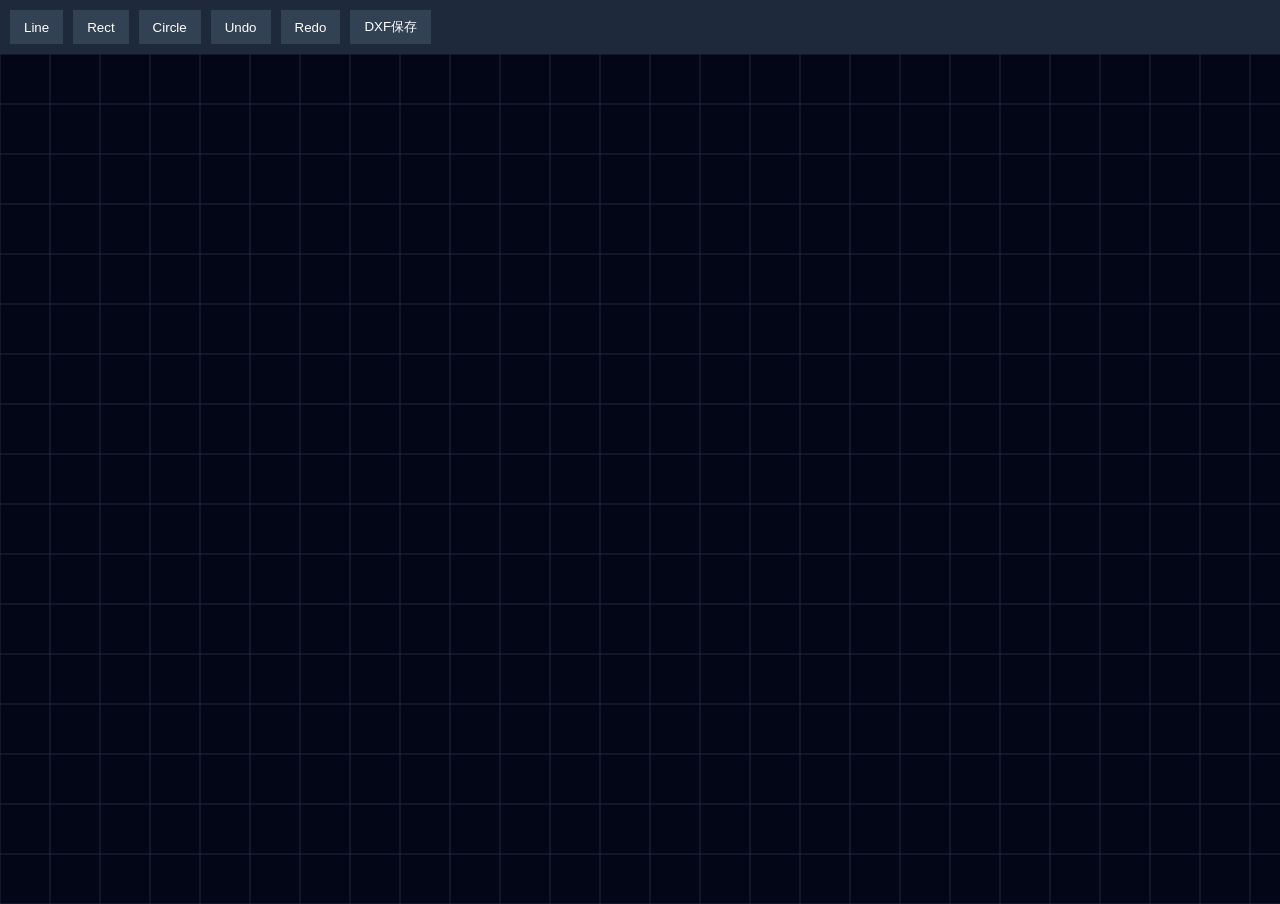
<file: index.html>
<!DOCTYPE html>
<html lang="ja">
<head>
<meta charset="UTF-8">
<title>Web CAD Pro</title>
<style>
body{
margin:0;
background:#0b1020;
color:white;
font-family:sans-serif;
}

#toolbar{
background:#1e293b;
padding:10px;
display:flex;
gap:10px;
}

button{
background:#334155;
border:none;
color:white;
padding:8px 14px;
cursor:pointer;
}

button:hover{
background:#475569;
}

canvas{
display:block;
background:#020617;
}
</style>
</head>
<body>

<div id="toolbar">
  <button id="line">Line</button>
  <button id="rect">Rect</button>
  <button id="circle">Circle</button>
  <button id="undo">Undo</button>
  <button id="redo">Redo</button>
  <button id="saveDXF">DXF保存</button>
</div>

<canvas id="canvas"></canvas>

<script>
const canvas=document.getElementById("canvas")
const ctx=canvas.getContext("2d")

canvas.width=window.innerWidth
canvas.height=window.innerHeight-50

let mode="line"
let shapes=[]
let startX
let startY
let drawing=false

document.getElementById("line").onclick=()=>mode="line"
document.getElementById("rect").onclick=()=>mode="rect"
document.getElementById("circle").onclick=()=>mode="circle"

canvas.addEventListener("mousedown",(e)=>{
  drawing=true
  startX=e.offsetX
  startY=e.offsetY
})

canvas.addEventListener("mouseup",(e)=>{
  if(!drawing)return
  drawing=false

  const x=e.offsetX
  const y=e.offsetY

  if(mode==="line"){
    shapes.push({type:"line",x1:startX,y1:startY,x2:x,y2:y})
  }

  if(mode==="rect"){
    shapes.push({type:"rect",x:startX,y:startY,w:x-startX,h:y-startY})
  }

  if(mode==="circle"){
    const r=Math.hypot(x-startX,y-startY)
    shapes.push({type:"circle",x:startX,y:startY,r:r})
  }

  draw()
})

function draw(){
  ctx.clearRect(0,0,canvas.width,canvas.height)
  drawGrid()

  shapes.forEach(s=>{
    ctx.beginPath()

    if(s.type==="line"){
      ctx.moveTo(s.x1,s.y1)
      ctx.lineTo(s.x2,s.y2)
    }

    if(s.type==="rect"){
      ctx.rect(s.x,s.y,s.w,s.h)
    }

    if(s.type==="circle"){
      ctx.arc(s.x,s.y,s.r,0,Math.PI*2)
    }

    ctx.strokeStyle="white"
    ctx.lineWidth=2
    ctx.stroke()
  })
}

function drawGrid(){
  ctx.strokeStyle="#1e293b"

  for(let x=0;x<=canvas.width;x+=50){
    ctx.beginPath()
    ctx.moveTo(x,0)
    ctx.lineTo(x,canvas.height)
    ctx.stroke()
  }

  for(let y=0;y<=canvas.height;y+=50){
    ctx.beginPath()
    ctx.moveTo(0,y)
    ctx.lineTo(canvas.width,y)
    ctx.stroke()
  }
}

draw()
</script>
</body>
</html>
</file>
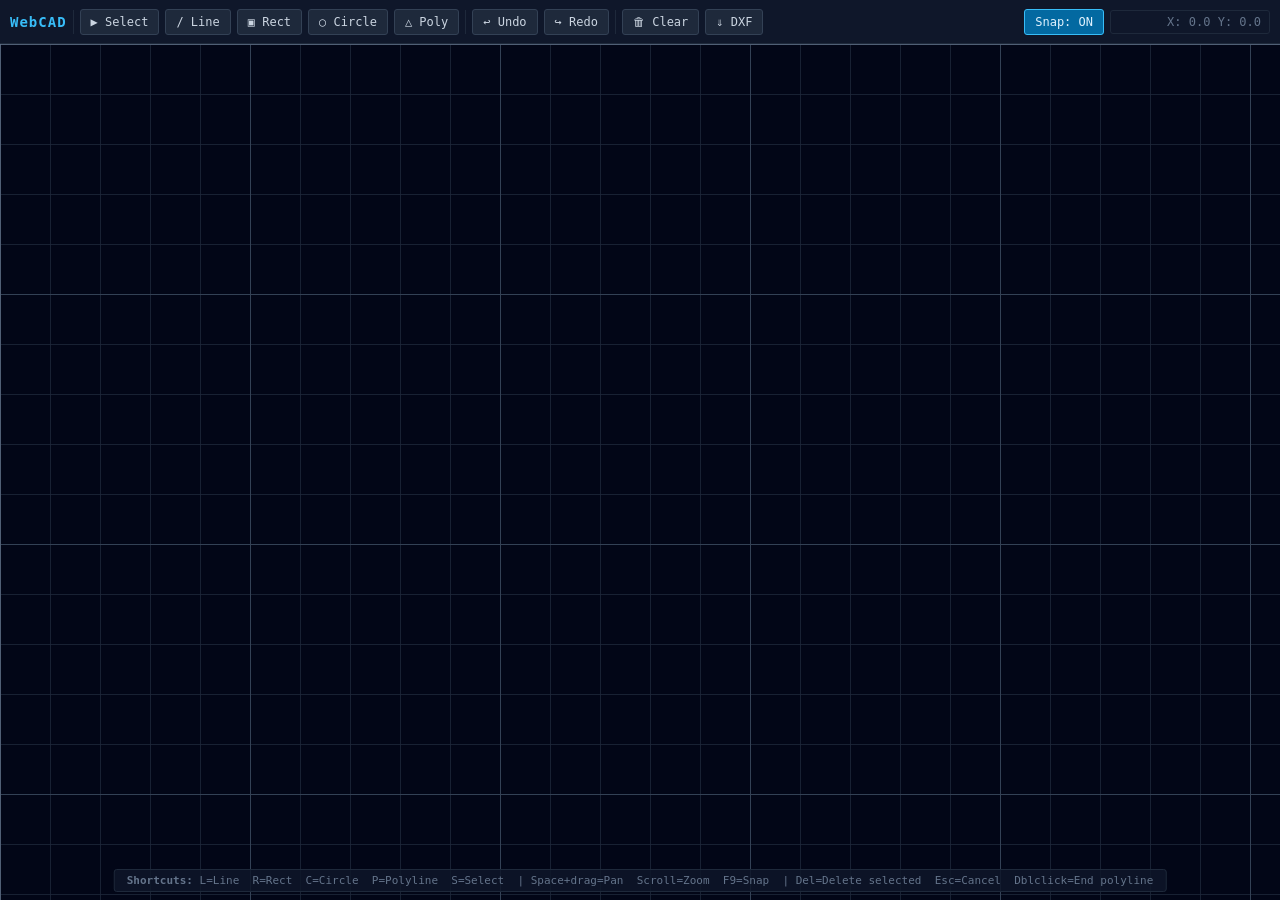
<file: src/index.html>
<!DOCTYPE html>
<html lang="ja">
<head>
<meta charset="UTF-8">
<title>Web CAD Pro</title>
<link rel="stylesheet" href="style.css">
</head>
<body>

<div id="toolbar">
  <span class="brand">WebCAD</span>
  <div class="sep"></div>

  <button data-tool="select"   title="Select (S)">&#9654; Select</button>
  <button data-tool="line"     title="Line (L)">/ Line</button>
  <button data-tool="rect"     title="Rectangle (R)">&#9635; Rect</button>
  <button data-tool="circle"   title="Circle (C)">&#9675; Circle</button>
  <button data-tool="polyline" title="Polyline (P)">&#9651; Poly</button>

  <div class="sep"></div>

  <button id="undoBtn" title="Undo (Ctrl+Z)">&#8617; Undo</button>
  <button id="redoBtn" title="Redo (Ctrl+Y)">&#8618; Redo</button>

  <div class="sep"></div>

  <button id="clearBtn">&#128465; Clear</button>
  <button id="saveDXF">&#8659; DXF</button>

  <div class="spacer"></div>

  <button id="snapBtn" class="active">Snap: ON</button>
  <div id="coords">X: 0.0  Y: 0.0</div>
</div>

<canvas id="canvas"></canvas>

<div id="hint">
  <b>Shortcuts:</b>
  L=Line&nbsp; R=Rect&nbsp; C=Circle&nbsp; P=Polyline&nbsp; S=Select&nbsp;
  | Space+drag=Pan&nbsp; Scroll=Zoom&nbsp; F9=Snap&nbsp;
  | Del=Delete selected&nbsp; Esc=Cancel&nbsp; Dblclick=End polyline
</div>

<script type="module" src="src/main.js"></script>
</body>
</html>
</file>
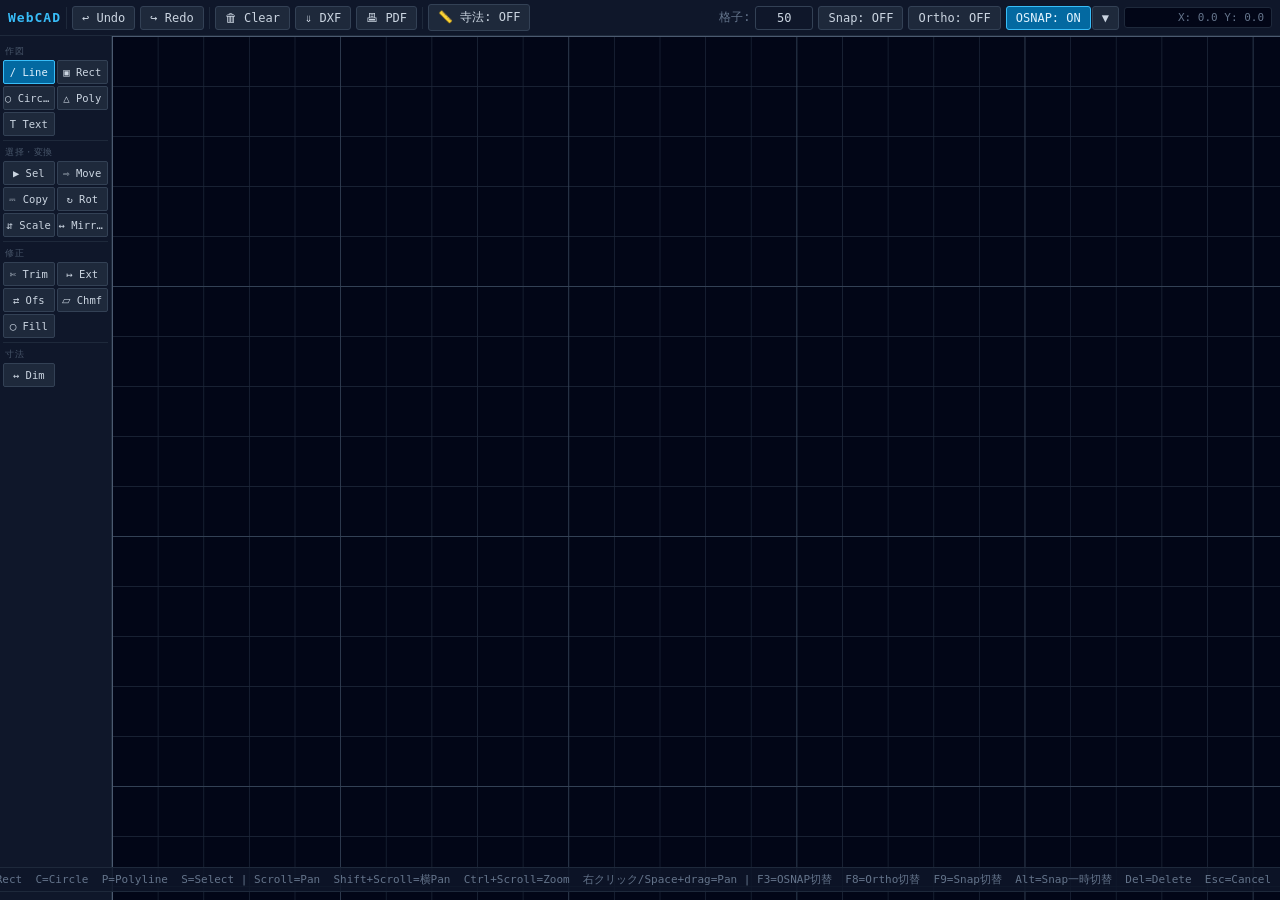
<file: src/cad.html>
<!DOCTYPE html>
<html lang="ja">
<head>
<meta charset="UTF-8">
<title>Web CAD Pro</title>
<style>
*, *::before, *::after { box-sizing: border-box; margin: 0; padding: 0; }

body {
  background: #020617;
  color: #e2e8f0;
  font-family: 'Consolas', 'Menlo', monospace;
  overflow: hidden;
  user-select: none;
  display: flex;
  flex-direction: column;
  height: 100vh;
}

/* ── Top bar ────────────────────────────────────── */
#topbar {
  background: #0f172a;
  border-bottom: 1px solid #1e293b;
  padding: 0 8px;
  display: flex;
  align-items: center;
  gap: 5px;
  height: 36px;
  flex-shrink: 0;
  flex-wrap: nowrap;
  min-width: 0;
}

.brand {
  font-weight: bold;
  font-size: 13px;
  color: #38bdf8;
  letter-spacing: 1px;
  white-space: nowrap;
}

.sep {
  width: 1px;
  height: 22px;
  background: #1e293b;
  flex-shrink: 0;
}

.spacer { flex: 1; min-width: 0; }

button {
  background: #1e293b;
  border: 1px solid #334155;
  color: #cbd5e1;
  padding: 4px 9px;
  cursor: pointer;
  font-family: inherit;
  font-size: 12px;
  border-radius: 3px;
  white-space: nowrap;
  transition: background 0.1s, border-color 0.1s;
}

button:hover {
  background: #334155;
  border-color: #475569;
  color: #f1f5f9;
}

button.active {
  background: #0369a1;
  border-color: #38bdf8;
  color: #e0f2fe;
}

/* OSNAP dropdown panel */
#osnap-wrap { position: relative; display: inline-flex; gap: 1px; }
#osnap-panel {
  display: none; flex-direction: column; gap: 5px;
  position: absolute; top: calc(100% + 4px); right: 0;
  background: rgba(15,23,42,0.98); border: 1px solid #334155;
  border-radius: 4px; padding: 8px 10px; z-index: 100;
  min-width: 120px; white-space: nowrap;
  box-shadow: 0 4px 12px rgba(0,0,0,0.5);
}
#osnap-panel.visible { display: flex; }
#osnap-panel label {
  display: flex; align-items: center; gap: 6px;
  cursor: pointer; color: #cbd5e1; font-size: 11px;
}
#osnap-panel input[type=checkbox] { accent-color: #fbbf24; }

#coords {
  font-size: 11px;
  color: #64748b;
  padding: 3px 7px;
  background: #020617;
  border: 1px solid #1e293b;
  border-radius: 3px;
  min-width: 148px;
  text-align: right;
  white-space: nowrap;
  flex-shrink: 0;
}

/* ── Main layout ────────────────────────────────── */
#layout {
  display: flex;
  flex: 1;
  overflow: hidden;
  min-height: 0;
}

/* ── Left sidebar ───────────────────────────────── */
#sidebar {
  width: 112px;
  background: #0f172a;
  border-right: 1px solid #1e293b;
  flex-shrink: 0;
  overflow-y: auto;
  overflow-x: hidden;
  display: flex;
  flex-direction: column;
  padding: 4px 3px;
  gap: 0;
  scrollbar-width: thin;
  scrollbar-color: #1e293b transparent;
}

.tool-group-label {
  font-size: 9px;
  color: #475569;
  text-transform: uppercase;
  letter-spacing: 0.5px;
  padding: 5px 2px 2px;
  border-top: 1px solid #1e293b;
  margin-top: 2px;
}
.tool-group-label:first-child { border-top: none; margin-top: 0; }

.tool-grid {
  display: grid;
  grid-template-columns: 1fr 1fr;
  gap: 2px;
  margin-bottom: 2px;
}

#sidebar button {
  padding: 5px 1px;
  font-size: 10.5px;
  text-align: center;
  border-radius: 2px;
  white-space: nowrap;
  overflow: hidden;
  text-overflow: ellipsis;
  width: 100%;
}

canvas {
  display: block;
  background: #020617;
  cursor: crosshair;
  flex: 1;
  min-width: 0;
}

#hint {
  position: fixed;
  bottom: 8px;
  left: 50%;
  transform: translateX(-50%);
  background: rgba(15, 23, 42, 0.85);
  border: 1px solid #1e293b;
  color: #64748b;
  font-size: 11px;
  padding: 4px 12px;
  border-radius: 3px;
  pointer-events: none;
  white-space: nowrap;
}

@media print {
  #topbar, #hint { display: none !important; }
  body { background: white; overflow: visible; }
  canvas { display: none !important; }
  #print-img { display: block !important; width: 100%; height: auto; }
}

#print-img { display: none; }

#dim-bar {
  display: none;
  position: fixed;
  bottom: 36px;
  left: 50%;
  transform: translateX(-50%);
  background: rgba(15, 23, 42, 0.97);
  border: 1px solid #334155;
  border-radius: 4px;
  padding: 6px 14px;
  align-items: center;
  gap: 10px;
  font-size: 12px;
  z-index: 10;
  white-space: nowrap;
  box-shadow: 0 4px 12px rgba(0,0,0,0.5);
}
#dim-bar.visible { display: flex; }
#dim-bar-label { color: #94a3b8; }
#dim-input {
  background: #0f172a;
  border: 1px solid #38bdf8;
  color: #38bdf8;
  padding: 3px 8px;
  font-family: inherit;
  font-size: 12px;
  width: 160px;
  border-radius: 2px;
  outline: none;
}
#dim-input:focus { border-color: #7dd3fc; box-shadow: 0 0 0 2px rgba(56,189,248,0.2); }
#dim-bar-current { color: #64748b; min-width: 130px; font-size: 11px; }
#dim-bar-hint { color: #475569; font-size: 11px; }

.grid-label { color: #64748b; font-size: 12px; white-space: nowrap; }
#gridInput {
  background: #0f172a;
  border: 1px solid #334155;
  color: #cbd5e1;
  padding: 4px 6px;
  font-family: inherit;
  font-size: 12px;
  width: 58px;
  border-radius: 3px;
  outline: none;
  text-align: right;
}
#gridInput:focus { border-color: #475569; }

/* ── Properties panel ───────────────────────────────────── */
#props-panel {
  position: fixed;
  right: 0;
  top: 36px;
  width: 220px;
  background: #0f172a;
  border-left: 1px solid #1e293b;
  display: none;
  z-index: 5;
  max-height: calc(100vh - 36px);
  overflow-y: auto;
  box-shadow: -4px 0 16px rgba(0,0,0,0.4);
}
#props-panel.visible { display: block; }
#props-panel-title {
  padding: 7px 12px;
  font-size: 11px;
  font-weight: bold;
  color: #38bdf8;
  border-bottom: 1px solid #1e293b;
  letter-spacing: 0.5px;
  text-transform: uppercase;
}
.props-section {
  padding: 6px 12px 3px;
  font-size: 10px;
  color: #475569;
  text-transform: uppercase;
  letter-spacing: 0.6px;
  border-bottom: 1px solid #1e293b;
}
.props-row {
  display: flex;
  align-items: center;
  gap: 4px;
  padding: 4px 10px;
  flex-wrap: wrap;
}
.props-row-label { color: #64748b; font-size: 11px; min-width: 30px; }
.props-field-label { color: #94a3b8; font-size: 11px; }
.props-input {
  background: #020617;
  border: 1px solid #1e293b;
  color: #e2e8f0;
  padding: 3px 5px;
  font-family: inherit;
  font-size: 11px;
  width: 74px;
  border-radius: 2px;
  outline: none;
  text-align: right;
  -moz-appearance: textfield;
}
.props-input::-webkit-outer-spin-button,
.props-input::-webkit-inner-spin-button { -webkit-appearance: none; }
.props-input:focus { border-color: #38bdf8; background: #0f172a; }
.props-input[readonly] { color: #475569; cursor: default; }
</style>
</head>
<body>

<!-- ─── Top bar ────────────────────────────────────────── -->
<div id="topbar">
  <span class="brand">WebCAD</span>
  <div class="sep"></div>
  <button id="undoBtn" title="Undo (Ctrl+Z)">&#8617; Undo</button>
  <button id="redoBtn" title="Redo (Ctrl+Y)">&#8618; Redo</button>
  <div class="sep"></div>
  <button id="clearBtn">&#128465; Clear</button>
  <button id="saveDXF">&#8659; DXF</button>
  <button id="printBtn">&#128438; PDF</button>
  <div class="sep"></div>
  <button id="dimBtn">&#128207; &#23546;&#27861;: OFF</button>
  <div class="spacer"></div>
  <span class="grid-label" id="offsetLabel" style="display:none">&#36317;&#31163;:</span>
  <input id="offsetInput" type="number" value="20" min="0.1" step="any"
         style="display:none;width:54px" class="grid-label" title="Offset/Chamfer &#36317;&#31163;">
  <span class="grid-label">&#26684;&#23376;:</span>
  <input id="gridInput" type="number" value="50" min="1" max="10000" step="1"
         title="&#26684;&#23376;&#12398;&#22522;&#26412;&#12469;&#12452;&#12474;">
  <button id="snapBtn">Snap: OFF</button>
  <button id="orthoBtn">Ortho: OFF</button>
  <div id="osnap-wrap">
    <button id="osnapBtn" title="オブジェクトスナップ (F3)" class="active">OSNAP: ON</button>
    <button id="osnapCfgBtn" title="スナップ種別設定">&#9660;</button>
    <div id="osnap-panel">
      <label><input type="checkbox" id="snap-ep"  checked> &#9633; 端点</label>
      <label><input type="checkbox" id="snap-mid" checked> &#9651; 中点</label>
      <label><input type="checkbox" id="snap-cen" checked> &#9675; 中心</label>
      <label><input type="checkbox" id="snap-quad"> &#9670; 四分点</label>
    </div>
  </div>
  <div id="coords">X: 0.0  Y: 0.0</div>
</div>

<!-- ─── Main layout ───────────────────────────────────── -->
<div id="layout">

  <!-- Left sidebar -->
  <div id="sidebar">
    <div class="tool-group-label">&#20316;&#22259;</div>
    <div class="tool-grid">
      <button data-tool="line"     title="Line (L)" class="active">/ Line</button>
      <button data-tool="rect"     title="Rectangle (R)">&#9635; Rect</button>
      <button data-tool="circle"   title="Circle (C)">&#9675; Circle</button>
      <button data-tool="polyline" title="Polyline (P)">&#9651; Poly</button>
      <button data-tool="text"     title="Text (A)">T Text</button>
    </div>

    <div class="tool-group-label">&#36984;&#25321;&#12539;&#22793;&#25563;</div>
    <div class="tool-grid">
      <button data-tool="select"   title="Select (S)">&#9654; Sel</button>
      <button data-tool="move"     title="Move (M)">&#8680; Move</button>
      <button data-tool="copy"     title="Copy (Y)">&#9107; Copy</button>
      <button data-tool="rotate"   title="Rotate (V)">&#8635; Rot</button>
      <button data-tool="scale"    title="Scale (Z)">&#8693; Scale</button>
      <button data-tool="mirror"   title="Mirror (X)">&#8596; Mirror</button>
    </div>

    <div class="tool-group-label">&#20462;&#27491;</div>
    <div class="tool-grid">
      <button data-tool="trim"     title="Trim (T)">&#9988; Trim</button>
      <button data-tool="extend"   title="Extend (E)">&#8614; Ext</button>
      <button data-tool="offset"   title="Offset (O)">&#8644; Ofs</button>
      <button data-tool="chamfer"  title="Chamfer (F)">&#9189; Chmf</button>
      <button data-tool="fillet"   title="Fillet (I)">&#9711; Fill</button>
    </div>

    <div class="tool-group-label">寸法</div>
    <div class="tool-grid">
      <button data-tool="dim" title="Linear Dimension (D)">&#8596; Dim</button>
    </div>
  </div>

  <!-- Drawing canvas -->
  <canvas id="canvas"></canvas>

</div><!-- #layout -->

<div id="textInputWrap" style="position:fixed;display:none;z-index:200">
  <input id="textInput" type="text" placeholder="テキスト入力…"
         style="background:#1e293b;color:#f1f5f9;border:1.5px solid #a78bfa;
                border-radius:4px;padding:3px 6px;font-size:14px;outline:none;
                min-width:120px;box-shadow:0 2px 8px #0008">
</div>
<img id="print-img" alt="WebCAD Print">

<div id="props-panel">
  <div id="props-panel-title">&#12503;&#12525;&#12497;&#12486;&#12451;</div>
  <div id="props-body"></div>
</div>

<div id="dim-bar">
  <span id="dim-bar-label">&#38263;&#12373;[,&#35282;&#24230;&#176;]:</span>
  <input id="dim-input" type="text" autocomplete="off" spellcheck="false" placeholder="&#20363;: 200 &#12414;&#12383;&#12399; 200,45">
  <span id="dim-bar-current"></span>
  <span id="dim-bar-hint">Enter=&#30906;&#23450; &nbsp; Esc=&#12461;&#12515;&#12531;&#12475;&#12523;</span>
</div>

<div id="hint">
  <b>Shortcuts:</b>
  L=Line&nbsp; R=Rect&nbsp; C=Circle&nbsp; P=Polyline&nbsp; S=Select
  | Scroll=Pan&nbsp; Shift+Scroll=横Pan&nbsp; Ctrl+Scroll=Zoom&nbsp; 右クリック/Space+drag=Pan
  | F3=OSNAP切替&nbsp; F8=Ortho切替&nbsp; F9=Snap切替&nbsp; Alt=Snap一時切替&nbsp; Del=Delete&nbsp; Esc=Cancel&nbsp; Dblclick=End polyline
</div>

<script>
// ── State ────────────────────────────────────────────────────────────────────
const engineState = {
  shapes: [],
  selected: new Set(),
  transform: { x: 0, y: 0, scale: 1 },
}

// ── Coord transforms ─────────────────────────────────────────────────────────
function screenToWorld(sx, sy) {
  const { x, y, scale } = engineState.transform
  return { x: (sx - x) / scale, y: (sy - y) / scale }
}

function zoomAt(screenX, screenY, factor) {
  const { x, y, scale } = engineState.transform
  const newScale = Math.min(Math.max(scale * factor, 0.02), 500)
  engineState.transform.x = screenX - (screenX - x) * (newScale / scale)
  engineState.transform.y = screenY - (screenY - y) * (newScale / scale)
  engineState.transform.scale = newScale
}

// ── History ───────────────────────────────────────────────────────────────────
let undoStack = [], redoStack = []

function saveState() {
  undoStack.push(JSON.stringify(engineState.shapes))
  redoStack = []
}

function doUndo() {
  if (!undoStack.length) return
  redoStack.push(JSON.stringify(engineState.shapes))
  engineState.shapes = JSON.parse(undoStack.pop())
  engineState.selected.clear()
  redraw()
  updatePropsPanel()
}

function doRedo() {
  if (!redoStack.length) return
  undoStack.push(JSON.stringify(engineState.shapes))
  engineState.shapes = JSON.parse(redoStack.pop())
  engineState.selected.clear()
  redraw()
  updatePropsPanel()
}

// ── Hit testing ───────────────────────────────────────────────────────────────
function distToSegment(px, py, ax, ay, bx, by) {
  const dx = bx - ax, dy = by - ay
  if (dx === 0 && dy === 0) return Math.hypot(px - ax, py - ay)
  const t = Math.max(0, Math.min(1, ((px - ax) * dx + (py - ay) * dy) / (dx * dx + dy * dy)))
  return Math.hypot(px - (ax + t * dx), py - (ay + t * dy))
}

function hitTest(s, x, y) {
  const T = 6 / engineState.transform.scale
  if (s.type === 'line') return distToSegment(x, y, s.x1, s.y1, s.x2, s.y2) < T
  if (s.type === 'rect') {
    const mx = Math.min(s.x, s.x + s.w), Mx = Math.max(s.x, s.x + s.w)
    const my = Math.min(s.y, s.y + s.h), My = Math.max(s.y, s.y + s.h)
    return (Math.abs(x - mx) < T && y > my - T && y < My + T) ||
           (Math.abs(x - Mx) < T && y > my - T && y < My + T) ||
           (Math.abs(y - my) < T && x > mx - T && x < Mx + T) ||
           (Math.abs(y - My) < T && x > mx - T && x < Mx + T)
  }
  if (s.type === 'circle') return Math.abs(Math.hypot(x - s.x, y - s.y) - s.r) < T
  if (s.type === 'arc')    return Math.abs(Math.hypot(x - s.x, y - s.y) - s.r) < T
  if (s.type === 'text') {
    const fs = s.fontSize || 16
    ctx.font = `${fs}px sans-serif`
    const w = ctx.measureText(s.text).width
    return x >= s.x - T && x <= s.x + w + T && y >= s.y - fs - T && y <= s.y + T
  }
  if (s.type === 'polyline') {
    for (let i = 0; i < s.points.length - 1; i++) {
      if (distToSegment(x, y, s.points[i].x, s.points[i].y, s.points[i+1].x, s.points[i+1].y) < T) return true
    }
  }
  if (s.type === 'dimension') {
    const ddx=s.x2-s.x1, ddy=s.y2-s.y1, dlen=Math.hypot(ddx,ddy)
    if (dlen < 0.1) return false
    const pxx=-ddy/dlen, pyy=ddx/dlen, off=s.offset??40
    return distToSegment(x,y, s.x1+pxx*off,s.y1+pyy*off, s.x2+pxx*off,s.y2+pyy*off) < T
  }
  return false
}

// ── Object Snap (OSNAP) ────────────────────────────────────────────────────────
let osnapEnabled = true
let activeSnapPt = null  // { x, y, snapType: 'endpoint'|'midpoint'|'center'|'quadrant' }
const snapConfig = { endpoint: true, midpoint: true, center: true, quadrant: false }

function getEndpoints(s) {
  if (s.type==='line') return [{x:s.x1,y:s.y1},{x:s.x2,y:s.y2}]
  if (s.type==='rect') return [{x:s.x,y:s.y},{x:s.x+s.w,y:s.y},{x:s.x+s.w,y:s.y+s.h},{x:s.x,y:s.y+s.h}]
  if (s.type==='polyline' && s.points.length>=2) return [s.points[0], s.points[s.points.length-1]]
  if (s.type==='arc') return [
    {x:s.x+s.r*Math.cos(s.startAngle), y:s.y+s.r*Math.sin(s.startAngle)},
    {x:s.x+s.r*Math.cos(s.endAngle),   y:s.y+s.r*Math.sin(s.endAngle)}
  ]
  if (s.type==='dimension') return [{x:s.x1,y:s.y1},{x:s.x2,y:s.y2}]
  return []
}

function getMidpoints(s) {
  if (s.type==='line') return [{x:(s.x1+s.x2)/2, y:(s.y1+s.y2)/2}]
  if (s.type==='rect') return [
    {x:s.x+s.w/2, y:s.y}, {x:s.x+s.w, y:s.y+s.h/2},
    {x:s.x+s.w/2, y:s.y+s.h}, {x:s.x, y:s.y+s.h/2}
  ]
  if (s.type==='polyline') {
    const pts = []
    for (let i=0; i<s.points.length-1; i++)
      pts.push({x:(s.points[i].x+s.points[i+1].x)/2, y:(s.points[i].y+s.points[i+1].y)/2})
    return pts
  }
  return []
}

function findObjectSnap(x, y) {
  if (!osnapEnabled) return null
  const T = 16 / engineState.transform.scale
  let best = null, bestDist = T
  for (const s of engineState.shapes) {
    if (snapConfig.endpoint) {
      for (const p of getEndpoints(s)) {
        const d = Math.hypot(x-p.x, y-p.y)
        if (d < bestDist) { bestDist=d; best={x:p.x,y:p.y,snapType:'endpoint'} }
      }
    }
    if (snapConfig.midpoint) {
      for (const p of getMidpoints(s)) {
        const d = Math.hypot(x-p.x, y-p.y)
        if (d < bestDist) { bestDist=d; best={x:p.x,y:p.y,snapType:'midpoint'} }
      }
    }
    if (snapConfig.center) {
      if (s.type==='circle'||s.type==='arc') {
        const d=Math.hypot(x-s.x,y-s.y)
        if (d<bestDist) { bestDist=d; best={x:s.x,y:s.y,snapType:'center'} }
      }
    }
    if (snapConfig.quadrant) {
      if (s.type==='circle'||s.type==='arc') {
        for (const a of [0, Math.PI/2, Math.PI, 3*Math.PI/2]) {
          const qx=s.x+s.r*Math.cos(a), qy=s.y+s.r*Math.sin(a)
          const d=Math.hypot(x-qx,y-qy)
          if (d<bestDist) { bestDist=d; best={x:qx,y:qy,snapType:'quadrant'} }
        }
      }
    }
  }
  return best
}

function getSnappedPoint(rawX, rawY) {
  const obj = findObjectSnap(rawX, rawY)
  if (obj) { activeSnapPt = obj; return obj }
  activeSnapPt = null
  return snapToGrid(rawX, rawY)
}

// ── Tool state ────────────────────────────────────────────────────────────────
const toolState = {
  active: 'line',
  drawing: false,
  startW: null,
  previewShape: null,
  polyPoints: [],
  snapEnabled: false,
}

// ── Dimension state ───────────────────────────────────────────────────────────
let showDims = false

// Labels for dim bar per tool
const DIM_LABELS = {
  line:   '長さ[,角度°]:',
  rect:   '幅,高さ:',
  circle: '半径:',
}
// Placeholder hints per tool
const DIM_PLACEHOLDERS = {
  line:   '例: 200 または 200,45',
  rect:   '例: 200,150',
  circle: '例: 100',
}

function showDimBar(tool) {
  const bar = document.getElementById('dim-bar')
  document.getElementById('dim-bar-label').textContent = DIM_LABELS[tool] || ''
  document.getElementById('dim-input').placeholder = DIM_PLACEHOLDERS[tool] || ''
  document.getElementById('dim-input').value = ''
  document.getElementById('dim-bar-current').textContent = ''
  bar.classList.add('visible')
  setTimeout(() => {
    if (bar.classList.contains('visible')) document.getElementById('dim-input').focus()
  }, 50)
}

function hideDimBar() {
  document.getElementById('dim-bar').classList.remove('visible')
  document.getElementById('dim-input').value = ''
  document.getElementById('dim-bar-current').textContent = ''
}

function updateDimBarCurrent(shape) {
  const el = document.getElementById('dim-bar-current')
  if (!shape) { el.textContent = ''; return }
  if (shape.type === 'line') {
    const len = Math.hypot(shape.x2 - shape.x1, shape.y2 - shape.y1)
    const deg = Math.atan2(-(shape.y2 - shape.y1), shape.x2 - shape.x1) * 180 / Math.PI
    el.textContent = `L=${len.toFixed(1)}  ∠${deg.toFixed(1)}°`
  } else if (shape.type === 'rect') {
    el.textContent = `W=${Math.abs(shape.w).toFixed(1)}  H=${Math.abs(shape.h).toFixed(1)}`
  } else if (shape.type === 'circle') {
    el.textContent = `R=${shape.r.toFixed(1)}  ⌀${(shape.r * 2).toFixed(1)}`
  }
}

// Parse the dimension input text into a shape object
function parseDimInput(text) {
  const parts = text.trim().split(/[\s,]+/).map(Number)
  const tool = toolState.active
  const s = toolState.startW
  if (!s) return null

  if (tool === 'line') {
    const len = parts[0]
    if (isNaN(len) || len <= 0) return null
    let deg = (parts.length > 1 && !isNaN(parts[1])) ? parts[1] : null
    if (deg === null) {
      // Use angle from current preview, or 0°
      if (toolState.previewShape?.type === 'line') {
        deg = Math.atan2(-(toolState.previewShape.y2 - toolState.previewShape.y1),
                           toolState.previewShape.x2 - toolState.previewShape.x1) * 180 / Math.PI
      } else { deg = 0 }
    }
    const rad = deg * Math.PI / 180
    return { type: 'line', x1: s.x, y1: s.y,
             x2: s.x + len * Math.cos(rad),
             y2: s.y - len * Math.sin(rad) }   // -sin: canvas Y is flipped
  }
  if (tool === 'rect') {
    const w = parts[0]
    const h = parts.length > 1 && !isNaN(parts[1]) ? parts[1] : parts[0]
    if (isNaN(w) || isNaN(h) || w === 0 || h === 0) return null
    return { type: 'rect', x: s.x, y: s.y, w, h }
  }
  if (tool === 'circle') {
    const r = parts[0]
    if (isNaN(r) || r <= 0) return null
    return { type: 'circle', x: s.x, y: s.y, r }
  }
  return null
}

function commitDimInput() {
  const text = document.getElementById('dim-input').value.trim()
  let shape = text ? parseDimInput(text) : toolState.previewShape
  if (shape) {
    saveState()
    engineState.shapes.push(shape)
  }
  toolState.drawing = false
  toolState.previewShape = null
  toolState.startW = null
  hideDimBar()
  redraw()
}

// ── Trim tool ────────────────────────────────────────────────────────────────
let trimPreview = null  // {x1,y1,x2,y2} of the segment to be removed

// Intersection parameter t ∈ [0,1] of line AB with segment CD (both must be within bounds)
function lineSegIntersectT(ax,ay,bx,by, cx,cy,dx,dy) {
  const ex=bx-ax, ey=by-ay, fx=dx-cx, fy=dy-cy
  const denom = ex*fy - ey*fx
  if (Math.abs(denom) < 1e-10) return []
  const t = ((cx-ax)*fy - (cy-ay)*fx) / denom
  const s = ((cx-ax)*ey - (cy-ay)*ex) / denom
  if (t < -1e-9 || t > 1+1e-9 || s < -1e-9 || s > 1+1e-9) return []
  return [Math.max(0, Math.min(1, t))]
}

// Intersection parameters of line AB with circle (cx,cy,r)
function lineCircleTs(ax,ay,bx,by, cx,cy,r) {
  const dx=bx-ax, dy=by-ay, fx=ax-cx, fy=ay-cy
  const a=dx*dx+dy*dy, b=2*(dx*fx+dy*fy), c=fx*fx+fy*fy-r*r
  const disc = b*b-4*a*c
  if (disc < 0 || a < 1e-10) return []
  const sq = Math.sqrt(disc)
  return [(-b-sq)/(2*a), (-b+sq)/(2*a)]
    .filter(t => t >= -1e-9 && t <= 1+1e-9)
    .map(t => Math.max(0, Math.min(1, t)))
}

// All intersection t-values on line (ax,ay)-(bx,by) against every other shape
function intersectionsOnLine(excludeIdx, ax,ay,bx,by) {
  const ts = []
  engineState.shapes.forEach((s, i) => {
    if (i === excludeIdx) return
    if (s.type === 'line') {
      ts.push(...lineSegIntersectT(ax,ay,bx,by, s.x1,s.y1,s.x2,s.y2))
    } else if (s.type === 'rect') {
      const x1=s.x, y1=s.y, x2=s.x+s.w, y2=s.y+s.h
      ;[[x1,y1,x2,y1],[x2,y1,x2,y2],[x2,y2,x1,y2],[x1,y2,x1,y1]]
        .forEach(e => ts.push(...lineSegIntersectT(ax,ay,bx,by, e[0],e[1],e[2],e[3])))
    } else if (s.type === 'circle') {
      ts.push(...lineCircleTs(ax,ay,bx,by, s.x,s.y,s.r))
    } else if (s.type === 'polyline') {
      for (let k=0; k<s.points.length-1; k++)
        ts.push(...lineSegIntersectT(ax,ay,bx,by,
          s.points[k].x,s.points[k].y,s.points[k+1].x,s.points[k+1].y))
    }
  })
  // Deduplicate & sort
  const uniq = []
  ts.sort((a,b)=>a-b).forEach(t => {
    if (!uniq.length || t-uniq[uniq.length-1] > 1e-6) uniq.push(t)
  })
  return uniq
}

// Find the interval [ta,tb] that the click falls in
function trimInterval(excludeIdx, s, clickT) {
  const ts = intersectionsOnLine(excludeIdx, s.x1,s.y1,s.x2,s.y2)
  if (!ts.length) return null
  const bounds = [0, ...ts, 1]
  for (let i=0; i<bounds.length-1; i++) {
    if (clickT >= bounds[i]-1e-6 && clickT <= bounds[i+1]+1e-6)
      return { ta: bounds[i], tb: bounds[i+1] }
  }
  return null
}

function doTrim(shapeIdx, clickT) {
  const s = engineState.shapes[shapeIdx]
  if (s.type !== 'line') return
  const seg = trimInterval(shapeIdx, s, clickT)
  if (!seg) return
  const { ta, tb } = seg
  const lerp = t => ({ x: s.x1+t*(s.x2-s.x1), y: s.y1+t*(s.y2-s.y1) })
  saveState()
  const keep = []
  if (ta > 1e-6)   { const p=lerp(ta); keep.push({type:'line',x1:s.x1,y1:s.y1,x2:p.x,y2:p.y}) }
  if (tb < 1-1e-6) { const p=lerp(tb); keep.push({type:'line',x1:p.x,y1:p.y,x2:s.x2,y2:s.y2}) }
  engineState.shapes.splice(shapeIdx, 1, ...keep)
  engineState.selected.clear()
  trimPreview = null
  redraw()
}

// ── Extend tool ──────────────────────────────────────────────────────────────
let extendPreview = null  // {fromX,fromY,toX,toY,newX1,newY1,newX2,newY2,shapeIdx}

// t on INFINITE line AB at intersection with finite segment CD (s∈[0,1])
function extendT(ax,ay,bx,by, cx,cy,dx,dy) {
  const ex=bx-ax, ey=by-ay, fx=dx-cx, fy=dy-cy
  const denom = ex*fy - ey*fx
  if (Math.abs(denom) < 1e-10) return null
  const t = ((cx-ax)*fy - (cy-ay)*fx) / denom
  const s = ((cx-ax)*ey - (cy-ay)*ex) / denom
  if (s < -1e-9 || s > 1+1e-9) return null
  return t
}

// All t values (on infinite line AB) where it hits shape s
function extendTsAgainst(ax,ay,bx,by, s) {
  const ts = []
  if (s.type === 'line') {
    const t = extendT(ax,ay,bx,by, s.x1,s.y1,s.x2,s.y2)
    if (t !== null) ts.push(t)
  } else if (s.type === 'rect') {
    const x1=s.x,y1=s.y,x2=s.x+s.w,y2=s.y+s.h
    ;[[x1,y1,x2,y1],[x2,y1,x2,y2],[x2,y2,x1,y2],[x1,y2,x1,y1]]
      .forEach(e => { const t=extendT(ax,ay,bx,by,e[0],e[1],e[2],e[3]); if(t!==null) ts.push(t) })
  } else if (s.type === 'circle') {
    const dx=bx-ax,dy=by-ay,fx=ax-s.x,fy=ay-s.y
    const a=dx*dx+dy*dy,b=2*(dx*fx+dy*fy),c=fx*fx+fy*fy-s.r*s.r,disc=b*b-4*a*c
    if (disc>=0 && a>1e-10) { const sq=Math.sqrt(disc); ts.push((-b-sq)/(2*a),(-b+sq)/(2*a)) }
  } else if (s.type === 'polyline') {
    for (let k=0;k<s.points.length-1;k++) {
      const t=extendT(ax,ay,bx,by,s.points[k].x,s.points[k].y,s.points[k+1].x,s.points[k+1].y)
      if (t!==null) ts.push(t)
    }
  }
  return ts
}

// Compute where to extend the line and which endpoint moves
function computeExtend(shapeIdx, clickT) {
  const s = engineState.shapes[shapeIdx]
  if (s.type !== 'line') return null
  const extendEnd = clickT >= 0.5   // true → extend the end-point, false → start-point
  const ax=s.x1,ay=s.y1,bx=s.x2,by=s.y2
  const allTs = []
  engineState.shapes.forEach((other,i) => {
    if (i===shapeIdx) return
    extendTsAgainst(ax,ay,bx,by, other).forEach(t => allTs.push(t))
  })
  let targetT = null
  if (extendEnd) {
    const cands = allTs.filter(t => t > 1+1e-6)
    if (cands.length) targetT = Math.min(...cands)
  } else {
    const cands = allTs.filter(t => t < -1e-6)
    if (cands.length) targetT = Math.max(...cands)
  }
  if (targetT === null) return null
  const lx = ax+targetT*(bx-ax), ly = ay+targetT*(by-ay)
  return extendEnd
    ? { fromX:bx,fromY:by, toX:lx,toY:ly, newX1:ax,newY1:ay,newX2:lx,newY2:ly, shapeIdx }
    : { fromX:ax,fromY:ay, toX:lx,toY:ly, newX1:lx,newY1:ly,newX2:bx,newY2:by, shapeIdx }
}

function doExtend(shapeIdx, clickT) {
  const result = computeExtend(shapeIdx, clickT)
  if (!result) return
  saveState()
  const s = engineState.shapes[result.shapeIdx]
  s.x1=result.newX1; s.y1=result.newY1; s.x2=result.newX2; s.y2=result.newY2
  extendPreview = null
  redraw()
  updatePropsPanel()
}

// ── Offset tool ──────────────────────────────────────────────────────────────
let offsetPreview = null
let offsetDist = 20   // default offset distance (world units)

function computeOffsetShape(s, wx, wy) {
  if (s.type === 'line') {
    const dx=s.x2-s.x1, dy=s.y2-s.y1, len=Math.hypot(dx,dy)
    if (len < 1e-10) return null
    const nx=-dy/len, ny=dx/len   // unit normal (left side)
    // Determine side from cursor
    const side = (wx-s.x1)*nx + (wy-s.y1)*ny >= 0 ? 1 : -1
    const d = offsetDist * side
    return {type:'line', x1:s.x1+nx*d, y1:s.y1+ny*d, x2:s.x2+nx*d, y2:s.y2+ny*d}
  }
  if (s.type === 'circle') {
    const d = Math.hypot(wx-s.x, wy-s.y) >= s.r ? offsetDist : -offsetDist
    const nr = s.r + d
    if (nr <= 0) return null
    return {type:'circle', x:s.x, y:s.y, r:nr}
  }
  if (s.type === 'rect') {
    const cx=s.x+s.w/2, cy=s.y+s.h/2
    const side = (wx-cx)*(s.w>=0?1:-1) >= 0 || (wy-cy)*(s.h>=0?1:-1) >= 0 ? 1 : -1
    const d = offsetDist * side
    const sw=s.w>=0?1:-1, sh=s.h>=0?1:-1
    return {type:'rect', x:s.x-sw*d, y:s.y-sh*d,
            w:s.w+2*sw*d, h:s.h+2*sh*d}
  }
  return null
}

// ── Chamfer tool ──────────────────────────────────────────────────────────────
let chamferPreview = null
let chamferDist = 20   // chamfer distance from corner
let chamferSel = null  // first selected line index

// Find intersection point of two INFINITE lines (segments extended)
function lineLinePoint(s1, s2) {
  const ax=s1.x1,ay=s1.y1,bx=s1.x2,by=s1.y2
  const cx=s2.x1,cy=s2.y1,dx=s2.x2,dy=s2.y2
  const ex=bx-ax,ey=by-ay,fx=dx-cx,fy=dy-cy
  const denom=ex*fy-ey*fx
  if (Math.abs(denom)<1e-10) return null
  const t=((cx-ax)*fy-(cy-ay)*fx)/denom
  return {x:ax+t*ex, y:ay+t*ey, t}
}

function computeChamfer(s1, s2) {
  const ip = lineLinePoint(s1, s2)
  if (!ip) return null
  const d = chamferDist
  // Point at distance d from intersection along each line direction
  function ptAlongLine(s, ip, dist) {
    const dx=s.x2-s.x1, dy=s.y2-s.y1, len=Math.hypot(dx,dy)
    if (len<1e-10) return null
    // Direction away from intersection
    const dot = (s.x2-ip.x)*(dx/len)+(s.y2-ip.y)*(dy/len)
    const dir = dot >= 0 ? 1 : -1
    return {x:ip.x+(dx/len)*dist*dir, y:ip.y+(dy/len)*dist*dir}
  }
  const p1 = ptAlongLine(s1, ip, d)
  const p2 = ptAlongLine(s2, ip, d)
  if (!p1||!p2) return null
  return {ip, p1, p2}
}

// ── Fillet tool ───────────────────────────────────────────────────────────────
let filletSel = null
let filletPreview = null   // {arc, t1, t2, ip}

function computeFillet(s1, s2, radius) {
  const ip = lineLinePoint(s1, s2)
  if (!ip) return null
  const { x: ix, y: iy } = ip

  function unitAway(s) {
    const dx=s.x2-s.x1, dy=s.y2-s.y1, len=Math.hypot(dx,dy)
    if (len<1e-10) return null
    const d1=Math.hypot(s.x1-ix,s.y1-iy), d2=Math.hypot(s.x2-ix,s.y2-iy)
    return d1>d2 ? {x:-dx/len,y:-dy/len} : {x:dx/len,y:dy/len}
  }

  const u1=unitAway(s1), u2=unitAway(s2)
  if (!u1||!u2) return null

  const dot = Math.max(-1, Math.min(1, u1.x*u2.x + u1.y*u2.y))
  const angle = Math.acos(dot)
  if (angle < 1e-4 || Math.abs(angle-Math.PI) < 1e-4) return null

  const tanH=Math.tan(angle/2), sinH=Math.sin(angle/2)
  if (Math.abs(tanH)<1e-10 || Math.abs(sinH)<1e-10) return null

  const d=radius/tanH, cd=radius/sinH
  const t1={x:ix+u1.x*d, y:iy+u1.y*d}
  const t2={x:ix+u2.x*d, y:iy+u2.y*d}

  const bx=u1.x+u2.x, by=u1.y+u2.y, bl=Math.hypot(bx,by)
  if (bl<1e-10) return null
  const acx=ix+(bx/bl)*cd, acy=iy+(by/bl)*cd

  const sa=Math.atan2(t1.y-acy, t1.x-acx)
  const ea=Math.atan2(t2.y-acy, t2.x-acx)

  // Pick the arc direction whose midpoint is closer to the intersection point
  function arcMid(a1,a2,anti) {
    const span = anti ? (a1-a2+2*Math.PI)%(2*Math.PI) : (a2-a1+2*Math.PI)%(2*Math.PI)
    const mid  = anti ? a1-span/2 : a1+span/2
    return {x:acx+radius*Math.cos(mid), y:acy+radius*Math.sin(mid)}
  }
  const ma=arcMid(sa,ea,false), mb=arcMid(sa,ea,true)
  const anticlockwise = Math.hypot(mb.x-ix,mb.y-iy) < Math.hypot(ma.x-ix,ma.y-iy)

  return {
    arc: {type:'arc', x:acx, y:acy, r:radius, startAngle:sa, endAngle:ea, anticlockwise},
    t1, t2, ip:{x:ix,y:iy}
  }
}

function doFillet(idx1, idx2) {
  const s1=engineState.shapes[idx1], s2=engineState.shapes[idx2]
  const result = computeFillet(s1, s2, offsetDist)
  if (!result) return
  saveState()
  function trimLineTo(s, pt, ipPt) {
    const dx=s.x2-s.x1, dy=s.y2-s.y1, len2=dx*dx+dy*dy
    if (len2<1e-10) return
    const t=((pt.x-s.x1)*dx+(pt.y-s.y1)*dy)/len2
    const np={x:s.x1+t*dx, y:s.y1+t*dy}
    const dc1=Math.hypot(s.x1-ipPt.x,s.y1-ipPt.y)
    const dc2=Math.hypot(s.x2-ipPt.x,s.y2-ipPt.y)
    if (dc1>dc2) { s.x2=np.x; s.y2=np.y } else { s.x1=np.x; s.y1=np.y }
  }
  trimLineTo(s1, result.t1, result.ip)
  trimLineTo(s2, result.t2, result.ip)
  engineState.shapes.push(result.arc)
  filletSel=null; filletPreview=null
  engineState.selected.clear()
  redraw()
}

// ── Move / Copy / Scale tools ──────────────────────────────────────────────────
let moveState  = null  // {startW:{x,y}, origShapes:Map<idx,shapeCopy>}
let copyState  = null  // {startW:{x,y}, origShapes:Map<idx,shapeCopy>, delta|null}
let scaleState = null  // {base:{x,y}, startDist:number, factor:number, origShapes:Map}

function moveShapeFromOrig(s, orig, dx, dy) {
  if (s.type === 'line') {
    s.x1=orig.x1+dx; s.y1=orig.y1+dy; s.x2=orig.x2+dx; s.y2=orig.y2+dy
  } else if (s.type === 'rect') {
    s.x=orig.x+dx; s.y=orig.y+dy
  } else if (s.type === 'circle' || s.type === 'arc') {
    s.x=orig.x+dx; s.y=orig.y+dy
  } else if (s.type === 'text') {
    s.x=orig.x+dx; s.y=orig.y+dy
  } else if (s.type === 'polyline') {
    s.points.forEach((p,i) => { p.x=orig.points[i].x+dx; p.y=orig.points[i].y+dy })
  } else if (s.type === 'dimension') {
    s.x1=orig.x1+dx; s.y1=orig.y1+dy; s.x2=orig.x2+dx; s.y2=orig.y2+dy
  }
}

function scaleShapeFromOrig(s, orig, cx, cy, f) {
  const sc = (v, c) => c + (v - c) * f
  if (s.type === 'line') {
    s.x1=sc(orig.x1,cx); s.y1=sc(orig.y1,cy)
    s.x2=sc(orig.x2,cx); s.y2=sc(orig.y2,cy)
  } else if (s.type === 'rect') {
    s.x=sc(orig.x,cx); s.y=sc(orig.y,cy)
    s.w=orig.w*f; s.h=orig.h*f
  } else if (s.type === 'circle' || s.type === 'arc') {
    s.x=sc(orig.x,cx); s.y=sc(orig.y,cy)
    s.r=Math.abs(orig.r*f)
  } else if (s.type === 'text') {
    s.x=sc(orig.x,cx); s.y=sc(orig.y,cy)
    s.fontSize = Math.max(1, (orig.fontSize||16) * f)
  } else if (s.type === 'polyline') {
    s.points.forEach((p,i) => { p.x=sc(orig.points[i].x,cx); p.y=sc(orig.points[i].y,cy) })
  } else if (s.type === 'dimension') {
    s.x1=sc(orig.x1,cx); s.y1=sc(orig.y1,cy)
    s.x2=sc(orig.x2,cx); s.y2=sc(orig.y2,cy)
    s.offset = orig.offset * f
  }
}

// Bounding box center of a set of shape indices
function selectionCenter(idxSet) {
  let minX=Infinity,maxX=-Infinity,minY=Infinity,maxY=-Infinity
  idxSet.forEach(i => {
    const s=engineState.shapes[i]
    if (s.type==='line') {
      minX=Math.min(minX,s.x1,s.x2); maxX=Math.max(maxX,s.x1,s.x2)
      minY=Math.min(minY,s.y1,s.y2); maxY=Math.max(maxY,s.y1,s.y2)
    } else if (s.type==='rect') {
      minX=Math.min(minX,s.x,s.x+s.w); maxX=Math.max(maxX,s.x,s.x+s.w)
      minY=Math.min(minY,s.y,s.y+s.h); maxY=Math.max(maxY,s.y,s.y+s.h)
    } else if (s.type==='circle'||s.type==='arc') {
      minX=Math.min(minX,s.x-s.r); maxX=Math.max(maxX,s.x+s.r)
      minY=Math.min(minY,s.y-s.r); maxY=Math.max(maxY,s.y+s.r)
    } else if (s.type==='text') {
      minX=Math.min(minX,s.x); maxX=Math.max(maxX,s.x+(s.fontSize||16)*s.text.length*0.6)
      minY=Math.min(minY,s.y-(s.fontSize||16)); maxY=Math.max(maxY,s.y)
    } else if (s.type==='polyline') {
      s.points.forEach(p=>{minX=Math.min(minX,p.x);maxX=Math.max(maxX,p.x);minY=Math.min(minY,p.y);maxY=Math.max(maxY,p.y)})
    } else if (s.type==='dimension') {
      minX=Math.min(minX,s.x1,s.x2); maxX=Math.max(maxX,s.x1,s.x2)
      minY=Math.min(minY,s.y1,s.y2); maxY=Math.max(maxY,s.y1,s.y2)
    }
  })
  return {x:(minX+maxX)/2, y:(minY+maxY)/2}
}

// ── Rotate tool ───────────────────────────────────────────────────────────────
let rotateState = null  // {cx,cy, refAngle, origShapes:Map<idx,shapeCopy>} | phase0 = awaiting center click

function rotatePoint(px, py, cx, cy, angle) {
  const cos = Math.cos(angle), sin = Math.sin(angle)
  const dx = px - cx, dy = py - cy
  return { x: cx + dx*cos - dy*sin, y: cy + dx*sin + dy*cos }
}

function rotateShapeFromOrig(s, orig, cx, cy, angle) {
  function rp(x, y) { return rotatePoint(x, y, cx, cy, angle) }
  if (s.type === 'line') {
    const a=rp(orig.x1,orig.y1), b=rp(orig.x2,orig.y2)
    s.x1=a.x; s.y1=a.y; s.x2=b.x; s.y2=b.y
  } else if (s.type === 'rect') {
    // Convert rect → polyline (closed) when rotated
    const corners = [
      rp(orig.x, orig.y), rp(orig.x+orig.w, orig.y),
      rp(orig.x+orig.w, orig.y+orig.h), rp(orig.x, orig.y+orig.h),
      rp(orig.x, orig.y)
    ]
    s.type = 'polyline'; s.points = corners
    delete s.x; delete s.y; delete s.w; delete s.h
  } else if (s.type === 'circle') {
    const c = rp(orig.x, orig.y); s.x=c.x; s.y=c.y
  } else if (s.type === 'arc') {
    const c = rp(orig.x, orig.y); s.x=c.x; s.y=c.y
    s.startAngle = orig.startAngle + angle
    s.endAngle   = orig.endAngle   + angle
  } else if (s.type === 'text') {
    const c = rp(orig.x, orig.y); s.x=c.x; s.y=c.y
  } else if (s.type === 'polyline') {
    s.points.forEach((p,i) => { const r=rp(orig.points[i].x,orig.points[i].y); p.x=r.x; p.y=r.y })
  } else if (s.type === 'dimension') {
    const a=rp(orig.x1,orig.y1), b=rp(orig.x2,orig.y2)
    s.x1=a.x; s.y1=a.y; s.x2=b.x; s.y2=b.y
  }
}

// ── Mirror tool ───────────────────────────────────────────────────────────────
let mirrorState = null  // {p1:{x,y}, p2:{x,y}|null, origShapes:Map<idx,shapeCopy>}
let dimState   = null  // {phase:1,x1,y1} | {phase:2,x1,y1,x2,y2,offset}

function mirrorPoint(px, py, ax, ay, bx, by) {
  const dx=bx-ax, dy=by-ay, len2=dx*dx+dy*dy
  if (len2 < 1e-10) return {x:px, y:py}
  const t = ((px-ax)*dx + (py-ay)*dy) / len2
  return {x: 2*(ax+t*dx)-px, y: 2*(ay+t*dy)-py}
}

function mirrorShapeFromOrig(s, orig, ax, ay, bx, by) {
  function mp(x,y) { return mirrorPoint(x,y,ax,ay,bx,by) }
  if (s.type === 'line') {
    const a=mp(orig.x1,orig.y1), b=mp(orig.x2,orig.y2)
    s.x1=a.x; s.y1=a.y; s.x2=b.x; s.y2=b.y
  } else if (s.type === 'rect') {
    // Mirror all 4 corners → bounding rect (exact for H/V axes)
    const pts=[mp(orig.x,orig.y),mp(orig.x+orig.w,orig.y),
               mp(orig.x+orig.w,orig.y+orig.h),mp(orig.x,orig.y+orig.h)]
    const xs=pts.map(p=>p.x), ys=pts.map(p=>p.y)
    s.x=Math.min(...xs); s.y=Math.min(...ys)
    s.w=Math.max(...xs)-s.x; s.h=Math.max(...ys)-s.y
  } else if (s.type === 'circle') {
    const c=mp(orig.x,orig.y); s.x=c.x; s.y=c.y
  } else if (s.type === 'arc') {
    const c=mp(orig.x,orig.y); s.x=c.x; s.y=c.y
    const axAngle = Math.atan2(by-ay, bx-ax)
    s.startAngle   = 2*axAngle - orig.endAngle
    s.endAngle     = 2*axAngle - orig.startAngle
    s.anticlockwise = !orig.anticlockwise
  } else if (s.type === 'text') {
    const c=mp(orig.x,orig.y); s.x=c.x; s.y=c.y
  } else if (s.type === 'polyline') {
    s.points.forEach((p,i) => { const m=mp(orig.points[i].x,orig.points[i].y); p.x=m.x; p.y=m.y })
  } else if (s.type === 'dimension') {
    const a=mp(orig.x1,orig.y1), b=mp(orig.x2,orig.y2)
    s.x1=a.x; s.y1=a.y; s.x2=b.x; s.y2=b.y
  }
}

// ── Text tool ─────────────────────────────────────────────────────────────────
let textState = null  // {worldX, worldY} while input is open

function showTextInput(worldX, worldY) {
  const { x: ox, y: oy, scale } = engineState.transform
  const rect = canvas.getBoundingClientRect()
  const sx = worldX * scale + ox + rect.left
  const sy = worldY * scale + oy + rect.top
  const wrap = document.getElementById('textInputWrap')
  const inp  = document.getElementById('textInput')
  wrap.style.left = sx + 'px'
  wrap.style.top  = sy + 'px'
  wrap.style.display = 'block'
  inp.value = ''
  inp.style.fontSize = Math.max(10, (currentFontSize || 16) * scale) + 'px'
  inp.focus()
  textState = { worldX, worldY }
}

function commitText() {
  const inp  = document.getElementById('textInput')
  const wrap = document.getElementById('textInputWrap')
  const text = inp.value.trim()
  if (text && textState) {
    saveState()
    engineState.shapes.push({ type:'text', x:textState.worldX, y:textState.worldY,
                               text, fontSize: currentFontSize || 16 })
    redraw()
  }
  wrap.style.display = 'none'
  textState = null
}

let currentFontSize = 16

document.getElementById('textInput').addEventListener('keydown', e => {
  if (e.key === 'Enter') { e.preventDefault(); commitText() }
  if (e.key === 'Escape') {
    document.getElementById('textInputWrap').style.display = 'none'
    textState = null
  }
  e.stopPropagation()
})

// ── Properties panel ─────────────────────────────────────────────────────────
function getSelectedIdx() {
  if (engineState.selected.size !== 1) return -1
  return [...engineState.selected][0]
}

function updatePropsPanel() {
  const idx = getSelectedIdx()
  const panel = document.getElementById('props-panel')
  const body  = document.getElementById('props-body')

  if (idx < 0 || toolState.active !== 'select') {
    panel.classList.remove('visible')
    return
  }

  const s = engineState.shapes[idx]
  panel.classList.add('visible')
  body.innerHTML = ''

  function section(title) {
    const el = document.createElement('div')
    el.className = 'props-section'
    el.textContent = title
    body.appendChild(el)
  }

  // fields: [{label, field, value, readonly?}]
  function row(rowLabel, fields) {
    const row = document.createElement('div')
    row.className = 'props-row'
    if (rowLabel) {
      const l = document.createElement('span')
      l.className = 'props-row-label'
      l.textContent = rowLabel
      row.appendChild(l)
    }
    fields.forEach(f => {
      const fl = document.createElement('span')
      fl.className = 'props-field-label'
      fl.textContent = f.label
      row.appendChild(fl)

      const inp = document.createElement('input')
      inp.type = 'number'
      inp.className = 'props-input'
      inp.value = +f.value.toFixed(3)
      inp.step = 'any'
      if (f.readonly) { inp.readOnly = true }
      inp.dataset.field = f.field
      inp.addEventListener('keydown', e => {
        e.stopPropagation()
        if (e.key === 'Enter')  e.target.blur()
        if (e.key === 'Escape') { updatePropsPanel(); e.preventDefault() }
      })
      inp.addEventListener('change', e => {
        const v = parseFloat(e.target.value)
        if (!isNaN(v)) applyPropChange(f.field, v)
      })
      row.appendChild(inp)
    })
    body.appendChild(row)
  }

  if (s.type === 'line') {
    section('線')
    row('始点', [{label:'X:', field:'x1', value:s.x1},
                 {label:'Y:', field:'y1', value:-s.y1}])
    row('終点', [{label:'X:', field:'x2', value:s.x2},
                 {label:'Y:', field:'y2', value:-s.y2}])
    const len = Math.hypot(s.x2-s.x1, s.y2-s.y1)
    const deg = Math.atan2(-(s.y2-s.y1), s.x2-s.x1) * 180 / Math.PI
    row('', [{label:'長さ:', field:'length', value:len},
             {label:'角度°:', field:'angle', value:deg}])

  } else if (s.type === 'rect') {
    section('矩形')
    row('位置', [{label:'X:', field:'rx', value:s.x},
                 {label:'Y:', field:'ry', value:-s.y}])
    row('サイズ', [{label:'W:', field:'rw', value:s.w},
                   {label:'H:', field:'rh', value:s.h}])

  } else if (s.type === 'circle') {
    section('円')
    row('中心', [{label:'X:', field:'cx', value:s.x},
                 {label:'Y:', field:'cy', value:-s.y}])
    row('', [{label:'半径:', field:'cr', value:s.r},
             {label:'直径:', field:'cd', value:s.r*2}])

  } else if (s.type === 'arc') {
    section('円弧')
    row('中心', [{label:'X:', field:'arc_cx', value:s.x},
                 {label:'Y:', field:'arc_cy', value:-s.y}])
    row('',     [{label:'半径:', field:'arc_r',  value:s.r}])

  } else if (s.type === 'text') {
    section('テキスト')
    row('位置', [{label:'X:', field:'tx', value:s.x}, {label:'Y:', field:'ty', value:-s.y}])
    row('', [{label:'サイズ:', field:'tfontSize', value:s.fontSize || 16}])
    // Text content row (special: uses a text input, not number)
    const tr = document.createElement('div'); tr.className='props-row'
    const tl = document.createElement('span'); tl.className='props-row-label'; tl.textContent='文字'
    const ti = document.createElement('input'); ti.type='text'; ti.className='props-inp'
    ti.value = s.text; ti.style.width='110px'
    ti.addEventListener('change', () => {
      saveState(); s.text = ti.value; redraw()
    })
    tr.appendChild(tl); tr.appendChild(ti); body.appendChild(tr)

  } else if (s.type === 'polyline') {
    section('ポリライン')
    let total = 0
    for (let i = 0; i < s.points.length - 1; i++)
      total += Math.hypot(s.points[i+1].x - s.points[i].x,
                          s.points[i+1].y - s.points[i].y)
    row('長さ', [{label:'L:', field:'_len', value:total, readonly:true}])
    row('移動', [{label:'ΔX:', field:'pdx', value:0},
                 {label:'ΔY:', field:'pdy', value:0}])
  }
}

function applyPropChange(field, value) {
  const idx = getSelectedIdx()
  if (idx < 0) return
  const s = engineState.shapes[idx]
  saveState()

  if (s.type === 'line') {
    if      (field === 'x1')     s.x1 = value
    else if (field === 'y1')     s.y1 = -value
    else if (field === 'x2')     s.x2 = value
    else if (field === 'y2')     s.y2 = -value
    else if (field === 'length') {
      const ang = Math.atan2(-(s.y2-s.y1), s.x2-s.x1)
      s.x2 = s.x1 + value * Math.cos(ang)
      s.y2 = s.y1 - value * Math.sin(ang)
    } else if (field === 'angle') {
      const len = Math.hypot(s.x2-s.x1, s.y2-s.y1)
      const rad = value * Math.PI / 180
      s.x2 = s.x1 + len * Math.cos(rad)
      s.y2 = s.y1 - len * Math.sin(rad)
    }

  } else if (s.type === 'rect') {
    if      (field === 'rx') s.x = value
    else if (field === 'ry') s.y = -value
    else if (field === 'rw') s.w = value
    else if (field === 'rh') s.h = value

  } else if (s.type === 'circle') {
    if      (field === 'cx') s.x = value
    else if (field === 'cy') s.y = -value
    else if (field === 'cr') s.r = Math.abs(value)
    else if (field === 'cd') s.r = Math.abs(value) / 2

  } else if (s.type === 'arc') {
    if      (field === 'arc_cx') s.x = value
    else if (field === 'arc_cy') s.y = -value
    else if (field === 'arc_r')  s.r = Math.abs(value)

  } else if (s.type === 'text') {
    if      (field === 'tx')        s.x = value
    else if (field === 'ty')        s.y = -value
    else if (field === 'tfontSize') s.fontSize = Math.max(1, value)

  } else if (s.type === 'polyline') {
    if (field === 'pdx') s.points.forEach(p => { p.x += value })
    if (field === 'pdy') s.points.forEach(p => { p.y -= value })
  }

  redraw()
  updatePropsPanel()
}

// ── Dimension annotation drawing ──────────────────────────────────────────────
function drawDimAnnotation(s, color) {
  const scale = engineState.transform.scale
  const fs = 11 / scale   // font size in world units → constant ~11px on screen

  ctx.save()
  ctx.font = `${fs}px Consolas, monospace`
  ctx.textAlign = 'center'
  ctx.textBaseline = 'middle'

  function labelAt(wx, wy, text) {
    const m = ctx.measureText(text)
    const pw = m.width + 6 / scale, ph = fs * 1.6
    ctx.fillStyle = 'rgba(2, 6, 23, 0.82)'
    ctx.fillRect(wx - pw / 2, wy - ph / 2, pw, ph)
    ctx.fillStyle = color
    ctx.fillText(text, wx, wy)
  }

  if (s.type === 'line') {
    const len = Math.hypot(s.x2 - s.x1, s.y2 - s.y1)
    if (len < 1e-6) { ctx.restore(); return }
    const ang = Math.atan2(s.y2 - s.y1, s.x2 - s.x1)
    const deg = Math.atan2(-(s.y2 - s.y1), s.x2 - s.x1) * 180 / Math.PI
    const mx = (s.x1 + s.x2) / 2, my = (s.y1 + s.y2) / 2
    const px = -Math.sin(ang) * 18 / scale
    const py =  Math.cos(ang) * 18 / scale
    labelAt(mx + px, my + py, `${len.toFixed(1)}`)
    // Show angle only when meaningfully non-horizontal
    if (Math.abs(deg % 180) > 1) {
      labelAt(mx + px * 2.2, my + py * 2.2, `∠${deg.toFixed(1)}°`)
    }

  } else if (s.type === 'rect') {
    const w = Math.abs(s.w), h = Math.abs(s.h)
    if (w < 1e-6 || h < 1e-6) { ctx.restore(); return }
    // Width label: centered below the bottom edge
    const bx = s.x + s.w / 2
    const by = s.y + (s.h >= 0 ? s.h : 0) + 16 / scale
    labelAt(bx, by, `W: ${w.toFixed(1)}`)
    // Height label: to the right, rotated 90°
    const rx = s.x + (s.w >= 0 ? s.w : 0) + 16 / scale
    const ry = s.y + s.h / 2
    ctx.save()
    ctx.translate(rx, ry)
    ctx.rotate(Math.PI / 2)
    labelAt(0, 0, `H: ${h.toFixed(1)}`)
    ctx.restore()

  } else if (s.type === 'circle') {
    if (s.r < 1e-6) { ctx.restore(); return }
    labelAt(s.x, s.y - s.r - 16 / scale, `R: ${s.r.toFixed(1)}`)
    labelAt(s.x, s.y - s.r - 16 / scale - fs * 1.8, `⌀${(s.r * 2).toFixed(1)}`)
  } else if (s.type === 'arc') {
    if (s.r < 1e-6) { ctx.restore(); return }
    const ma = (s.startAngle + s.endAngle) / 2
    labelAt(s.x + Math.cos(ma) * (s.r + 18/scale), s.y + Math.sin(ma) * (s.r + 18/scale),
            `R: ${s.r.toFixed(1)}`)

  } else if (s.type === 'polyline' && s.points.length >= 2) {
    let total = 0
    for (let i = 0; i < s.points.length - 1; i++) {
      total += Math.hypot(s.points[i+1].x - s.points[i].x,
                          s.points[i+1].y - s.points[i].y)
    }
    labelAt(s.points[0].x, s.points[0].y - 18 / scale, `L: ${total.toFixed(1)}`)
  }

  ctx.restore()
}

let altDown = false   // Alt キーで一時的にスナップを反転
let orthoMode = false  // Ortho モード (F8)

function orthoConstrain(baseX, baseY, x, y) {
  if (!orthoMode) return { x, y }
  const dx = Math.abs(x - baseX), dy = Math.abs(y - baseY)
  return dx >= dy ? { x, y: baseY } : { x: baseX, y }
}

function snapToGrid(x, y) {
  const snap = altDown ? !toolState.snapEnabled : toolState.snapEnabled
  if (!snap) return { x, y }
  return { x: Math.round(x / gridSpacing) * gridSpacing, y: Math.round(y / gridSpacing) * gridSpacing }
}

function setTool(name) {
  toolState.active = name
  toolState.drawing = false
  toolState.previewShape = null
  toolState.polyPoints = []
  trimPreview = null
  extendPreview = null
  offsetPreview = null
  chamferPreview = null
  chamferSel = null
  filletPreview = null
  filletSel = null
  moveState = null
  copyState = null
  scaleState = null
  mirrorState = null
  rotateState = null
  dimState = null
  activeSnapPt = null
  // Hide floating text input when switching tools
  document.getElementById('textInputWrap').style.display = 'none'
  textState = null
  const needsDist = ['offset','chamfer','fillet'].includes(name)
  document.getElementById('offsetLabel').style.display = needsDist ? '' : 'none'
  document.getElementById('offsetInput').style.display = needsDist ? '' : 'none'
  document.querySelectorAll('[data-tool]').forEach(b => b.classList.toggle('active', b.dataset.tool === name))
  canvas.style.cursor = name === 'move' ? 'move' : name === 'copy' ? 'copy' : name === 'scale' ? 'nwse-resize' : name === 'mirror' ? 'crosshair' : ''
  redraw()
  updatePropsPanel()
}

// ── Grid ──────────────────────────────────────────────────────────────────────
let gridSpacing = 50
let baseGridSpacing = 50   // user-controlled base unit

function drawGrid() {
  const { x: ox, y: oy, scale } = engineState.transform
  const w = canvas.width, h = canvas.height

  let spacing = baseGridSpacing
  while (spacing * scale < 10) spacing *= 5
  while (spacing * scale > 200) spacing /= 5
  gridSpacing = spacing

  const alpha = Math.min(1, Math.max(0.05, (spacing * scale - 10) / 50))

  ctx.save()
  ctx.setTransform(1, 0, 0, 1, 0, 0)

  // Minor grid
  ctx.strokeStyle = `rgba(30, 41, 59, ${alpha})`
  ctx.lineWidth = 1
  const sx0 = Math.floor(-ox / scale / spacing) * spacing
  const sy0 = Math.floor(-oy / scale / spacing) * spacing
  for (let wx = sx0; wx * scale + ox < w + spacing * scale; wx += spacing) {
    const sx = Math.round(wx * scale + ox) + 0.5
    ctx.beginPath(); ctx.moveTo(sx, 0); ctx.lineTo(sx, h); ctx.stroke()
  }
  for (let wy = sy0; wy * scale + oy < h + spacing * scale; wy += spacing) {
    const sy = Math.round(wy * scale + oy) + 0.5
    ctx.beginPath(); ctx.moveTo(0, sy); ctx.lineTo(w, sy); ctx.stroke()
  }

  // Major grid (every 5)
  const ms = spacing * 5
  const mx0 = Math.floor(-ox / scale / ms) * ms
  const my0 = Math.floor(-oy / scale / ms) * ms
  ctx.strokeStyle = `rgba(51, 65, 85, ${Math.min(1, alpha * 1.8)})`
  for (let wx = mx0; wx * scale + ox < w + ms * scale; wx += ms) {
    const sx = Math.round(wx * scale + ox) + 0.5
    ctx.beginPath(); ctx.moveTo(sx, 0); ctx.lineTo(sx, h); ctx.stroke()
  }
  for (let wy = my0; wy * scale + oy < h + ms * scale; wy += ms) {
    const sy = Math.round(wy * scale + oy) + 0.5
    ctx.beginPath(); ctx.moveTo(0, sy); ctx.lineTo(w, sy); ctx.stroke()
  }

  // Axes
  ctx.strokeStyle = 'rgba(100, 116, 139, 0.5)'
  ctx.lineWidth = 1
  const axX = Math.round(ox) + 0.5   // screen X of Y-axis
  const axY = Math.round(oy) + 0.5   // screen Y of X-axis
  if (axX >= 0 && axX <= w) {
    ctx.beginPath(); ctx.moveTo(axX, 0); ctx.lineTo(axX, h); ctx.stroke()
  }
  if (axY >= 0 && axY <= h) {
    ctx.beginPath(); ctx.moveTo(0, axY); ctx.lineTo(w, axY); ctx.stroke()
  }

  // Axis labels — clamped inside the visible area
  ctx.font = '11px Consolas, monospace'
  ctx.fillStyle = 'rgba(100, 116, 139, 0.85)'
  ctx.textBaseline = 'middle'
  const margin = 4
  // X-axis label: right edge, on the X-axis line
  if (axY >= margin + 6 && axY <= h - margin - 6) {
    ctx.textAlign = 'right'
    ctx.fillText('X', Math.min(w - margin, axX > w - 30 ? axX - margin : w - margin), axY - 8)
  }
  // Y-axis label: top edge, on the Y-axis line
  if (axX >= margin + 6 && axX <= w - margin - 6) {
    ctx.textAlign = 'center'
    ctx.fillText('Y', axX, Math.max(margin + 6, axY < 20 ? axY + 14 : margin + 6))
  }
  // Origin label
  if (axX >= 0 && axX <= w && axY >= 0 && axY <= h) {
    ctx.textAlign = 'left'
    ctx.fillText('O', axX + 3, axY - 8)
  }

  ctx.restore()
}

// ── Shape drawing ─────────────────────────────────────────────────────────────
function drawDimShape(s, color) {
  const col = color || '#60a5fa'
  const sc = engineState.transform.scale
  const dx = s.x2-s.x1, dy = s.y2-s.y1
  const len = Math.hypot(dx, dy)
  if (len < 0.1) return
  const nx=dx/len, ny=dy/len, px=-ny, py=nx
  const off = s.offset ?? 40
  const extGap = (off >= 0 ? 1 : -1) * 8 / sc
  const d1x=s.x1+px*off, d1y=s.y1+py*off
  const d2x=s.x2+px*off, d2y=s.y2+py*off

  ctx.save()
  ctx.strokeStyle = col; ctx.fillStyle = col
  ctx.lineWidth = 1 / sc; ctx.setLineDash([])

  // Extension lines (from measured points to slightly beyond dim line)
  ctx.beginPath()
  ctx.moveTo(s.x1, s.y1); ctx.lineTo(d1x + px*extGap, d1y + py*extGap)
  ctx.moveTo(s.x2, s.y2); ctx.lineTo(d2x + px*extGap, d2y + py*extGap)
  ctx.stroke()

  // Dimension line
  ctx.beginPath(); ctx.moveTo(d1x, d1y); ctx.lineTo(d2x, d2y); ctx.stroke()

  // Arrowheads (inward, toward center)
  const aLen=10/sc, aW=3.5/sc
  function arrow(tx, ty, dnx, dny) {
    const apx=-dny, apy=dnx
    ctx.beginPath()
    ctx.moveTo(tx, ty)
    ctx.lineTo(tx+dnx*aLen+apx*aW, ty+dny*aLen+apy*aW)
    ctx.lineTo(tx+dnx*aLen-apx*aW, ty+dny*aLen-apy*aW)
    ctx.closePath(); ctx.fill()
  }
  arrow(d1x, d1y, nx, ny)
  arrow(d2x, d2y, -nx, -ny)

  // Text (rotated along dimension direction, slightly offset from line)
  const mx=(d1x+d2x)/2, my=(d1y+d2y)/2
  const fs = 11/sc
  ctx.font = `${fs}px Consolas, monospace`
  ctx.textAlign = 'center'; ctx.textBaseline = 'middle'
  let angle = Math.atan2(ny, nx)
  if (Math.cos(angle) < -0.001) angle += Math.PI  // keep text readable
  ctx.translate(mx, my); ctx.rotate(angle)
  const tOff = (off >= 0 ? -1 : 1) * 9/sc
  const tw = ctx.measureText(len.toFixed(1)).width + 8/sc
  ctx.fillStyle = 'rgba(2,6,23,0.85)'
  ctx.fillRect(-tw/2, tOff-fs*0.8, tw, fs*1.6)
  ctx.fillStyle = col
  ctx.fillText(len.toFixed(1), 0, tOff)
  ctx.restore()
}

function drawShape(s, color, width, dashed) {
  if (s.type === 'dimension') { drawDimShape(s, color); return }
  if (s.type === 'text') {
    ctx.save()
    ctx.font = `${s.fontSize || 16}px sans-serif`
    ctx.fillStyle = color || '#e2e8f0'
    if (dashed) ctx.globalAlpha = 0.55
    ctx.fillText(s.text, s.x, s.y)
    ctx.restore()
    return
  }

  ctx.beginPath()
  ctx.strokeStyle = color || '#e2e8f0'
  ctx.lineWidth = (width || 1.5) / engineState.transform.scale
  ctx.setLineDash(dashed ? [6 / engineState.transform.scale, 4 / engineState.transform.scale] : [])

  if (s.type === 'line') {
    ctx.moveTo(s.x1, s.y1); ctx.lineTo(s.x2, s.y2)
  } else if (s.type === 'rect') {
    ctx.rect(s.x, s.y, s.w, s.h)
  } else if (s.type === 'circle') {
    ctx.arc(s.x, s.y, s.r, 0, Math.PI * 2)
  } else if (s.type === 'arc') {
    ctx.arc(s.x, s.y, s.r, s.startAngle, s.endAngle, s.anticlockwise)
  } else if (s.type === 'polyline') {
    if (s.points.length < 2) return
    ctx.moveTo(s.points[0].x, s.points[0].y)
    for (let i = 1; i < s.points.length; i++) ctx.lineTo(s.points[i].x, s.points[i].y)
  }

  ctx.stroke()
  ctx.setLineDash([])
}

// ── Redraw ────────────────────────────────────────────────────────────────────
function redraw() {
  ctx.clearRect(0, 0, canvas.width, canvas.height)
  drawGrid()

  const { x, y, scale } = engineState.transform
  ctx.setTransform(scale, 0, 0, scale, x, y)

  engineState.shapes.forEach((s, i) => {
    const sel = engineState.selected.has(i)
    drawShape(s, sel ? '#38bdf8' : '#e2e8f0', sel ? 2.5 : 1.5)
    if (sel || showDims) drawDimAnnotation(s, sel ? '#34d399' : '#94a3b8')
  })

  if (toolState.previewShape) {
    drawShape(toolState.previewShape, '#facc15', 1.5, true)
    drawDimAnnotation(toolState.previewShape, '#facc15')
  }

  // Offset preview
  if (offsetPreview) drawShape(offsetPreview, '#a78bfa', 1.5, true)

  // Mirror axis line
  if (mirrorState?.p2) {
    const {p1, p2} = mirrorState
    const sc = engineState.transform.scale
    ctx.save()
    ctx.strokeStyle = '#a78bfa'; ctx.lineWidth = 1.5/sc
    ctx.setLineDash([6/sc, 4/sc])
    ctx.beginPath(); ctx.moveTo(p1.x, p1.y); ctx.lineTo(p2.x, p2.y); ctx.stroke()
    ctx.setLineDash([])
    // Endpoints dots
    ctx.fillStyle = '#a78bfa'
    ;[p1, p2].forEach(p => { ctx.beginPath(); ctx.arc(p.x, p.y, 3/sc, 0, Math.PI*2); ctx.fill() })
    ctx.restore()
  }

  // Scale base-point crosshair
  if (scaleState) {
    const { x: bx, y: by } = scaleState.base
    const sz = 8 / engineState.transform.scale
    ctx.strokeStyle = '#fb923c'; ctx.lineWidth = 1.5 / engineState.transform.scale
    ctx.beginPath(); ctx.moveTo(bx-sz,by); ctx.lineTo(bx+sz,by); ctx.stroke()
    ctx.beginPath(); ctx.moveTo(bx,by-sz); ctx.lineTo(bx,by+sz); ctx.stroke()
  }

  // Copy preview (ghost at destination)
  if (copyState?.delta) {
    const { x: dx, y: dy } = copyState.delta
    copyState.origShapes.forEach(orig => {
      const ghost = JSON.parse(JSON.stringify(orig))
      moveShapeFromOrig(ghost, orig, dx, dy)
      drawShape(ghost, '#facc15', 1.5, true)
    })
  }

  // Fillet preview
  if (filletPreview) {
    drawShape(filletPreview.arc, '#fb923c', 2, true)
    if (filletSel !== null) drawShape(engineState.shapes[filletSel], '#fb923c', 2.5, false)
  }

  // Chamfer preview
  if (chamferPreview) {
    drawShape({type:'line', x1:chamferPreview.p1.x, y1:chamferPreview.p1.y,
                            x2:chamferPreview.p2.x, y2:chamferPreview.p2.y}, '#fb923c', 2, false)
    // Highlight first selected line if any
    if (chamferSel !== null)
      drawShape(engineState.shapes[chamferSel], '#fb923c', 2.5, false)
  }

  // Extend preview: cyan dashed line + snap dot
  if (extendPreview) {
    drawShape({type:'line',x1:extendPreview.fromX,y1:extendPreview.fromY,
                           x2:extendPreview.toX,  y2:extendPreview.toY}, '#22d3ee', 2.5, true)
    ctx.beginPath()
    ctx.arc(extendPreview.toX, extendPreview.toY, 5/scale, 0, Math.PI*2)
    ctx.fillStyle = '#22d3ee'
    ctx.fill()
  }

  // Trim preview: red highlight on the segment that will be removed
  if (trimPreview) {
    drawShape({type:'line', x1:trimPreview.x1, y1:trimPreview.y1,
                            x2:trimPreview.x2, y2:trimPreview.y2}, '#ef4444', 3.5)
  }

  // Draw polyline points
  if (toolState.active === 'polyline' && toolState.polyPoints.length > 0) {
    toolState.polyPoints.forEach(p => {
      ctx.beginPath()
      ctx.arc(p.x, p.y, 3 / scale, 0, Math.PI * 2)
      ctx.fillStyle = '#facc15'
      ctx.fill()
    })
  }

  // Dim tool first-point indicator
  if (toolState.active === 'dim' && dimState?.phase >= 1) {
    ctx.beginPath()
    ctx.arc(dimState.x1, dimState.y1, 4/scale, 0, Math.PI*2)
    ctx.fillStyle = '#60a5fa'; ctx.fill()
    if (dimState.phase >= 2) {
      ctx.beginPath(); ctx.arc(dimState.x2, dimState.y2, 4/scale, 0, Math.PI*2)
      ctx.fill()
    }
  }

  // OSNAP snap indicator
  if (activeSnapPt) {
    const sz = 9/scale
    ctx.save()
    ctx.strokeStyle = '#fbbf24'; ctx.lineWidth = 1.5/scale; ctx.setLineDash([])
    const {x: sx, y: sy, snapType} = activeSnapPt
    if (snapType === 'endpoint') {
      ctx.strokeRect(sx-sz/2, sy-sz/2, sz, sz)
    } else if (snapType === 'midpoint') {
      ctx.beginPath()
      ctx.moveTo(sx, sy-sz*0.65); ctx.lineTo(sx+sz*0.6, sy+sz*0.45); ctx.lineTo(sx-sz*0.6, sy+sz*0.45)
      ctx.closePath(); ctx.stroke()
    } else if (snapType === 'center') {
      ctx.beginPath(); ctx.arc(sx, sy, sz*0.55, 0, Math.PI*2); ctx.stroke()
      ctx.beginPath()
      ctx.moveTo(sx-sz*0.9,sy); ctx.lineTo(sx+sz*0.9,sy)
      ctx.moveTo(sx,sy-sz*0.9); ctx.lineTo(sx,sy+sz*0.9)
      ctx.stroke()
    } else if (snapType === 'quadrant') {
      ctx.beginPath()
      ctx.moveTo(sx,sy-sz*0.7); ctx.lineTo(sx+sz*0.7,sy); ctx.lineTo(sx,sy+sz*0.7); ctx.lineTo(sx-sz*0.7,sy)
      ctx.closePath(); ctx.stroke()
    }
    ctx.restore()
  }

  ctx.setTransform(1, 0, 0, 1, 0, 0)
}

// ── Canvas & events ───────────────────────────────────────────────────────────
const canvas = document.getElementById('canvas')
const ctx = canvas.getContext('2d')

function resize() {
  canvas.width = window.innerWidth
  canvas.height = window.innerHeight - document.getElementById('topbar').offsetHeight
  redraw()
}
window.addEventListener('resize', resize)
resize()

// Zoom / Pan via wheel
canvas.addEventListener('wheel', e => {
  e.preventDefault()
  if (e.ctrlKey) {
    zoomAt(e.offsetX, e.offsetY, e.deltaY < 0 ? 1.12 : 1 / 1.12)
  } else if (e.shiftKey) {
    engineState.transform.x -= e.deltaY
  } else {
    engineState.transform.x -= e.deltaX
    engineState.transform.y -= e.deltaY
  }
  redraw()
}, { passive: false })

// Right-click context menu suppression
canvas.addEventListener('contextmenu', e => e.preventDefault())

// Pan
let panning = false, panLast = null, spaceDown = false
window.addEventListener('keydown', e => {
  if (e.code === 'Space') { spaceDown = true; e.preventDefault() }
  if (e.code === 'AltLeft' || e.code === 'AltRight') { altDown = true; e.preventDefault() }
})
window.addEventListener('keyup', e => {
  if (e.code === 'Space') spaceDown = false
  if (e.code === 'AltLeft' || e.code === 'AltRight') altDown = false
})

canvas.addEventListener('mousedown', e => {
  if (e.button === 1 || e.button === 2 || spaceDown) {
    panning = true; panLast = { x: e.clientX, y: e.clientY }; e.preventDefault(); return
  }
  if (e.button !== 0) return

  const raw = screenToWorld(e.offsetX, e.offsetY)
  const wpt = getSnappedPoint(raw.x, raw.y)

  if (toolState.active === 'dim') {
    if (!dimState) {
      dimState = { phase: 1, x1: wpt.x, y1: wpt.y }
    } else if (dimState.phase === 1) {
      dimState = { phase: 2, x1: dimState.x1, y1: dimState.y1, x2: wpt.x, y2: wpt.y, offset: 40 }
    } else if (dimState.phase === 2) {
      saveState()
      engineState.shapes.push({ type: 'dimension', x1: dimState.x1, y1: dimState.y1,
                                 x2: dimState.x2, y2: dimState.y2, offset: dimState.offset ?? 40 })
      dimState = null
    }
    toolState.previewShape = null
    redraw(); return
  }

  if (toolState.active === 'offset') {
    for (let i=engineState.shapes.length-1; i>=0; i--) {
      const s = engineState.shapes[i]
      if (hitTest(s, raw.x, raw.y)) {
        const ns = computeOffsetShape(s, raw.x, raw.y)
        if (ns) { saveState(); engineState.shapes.push(ns); redraw() }
        break
      }
    }
    return
  }

  if (toolState.active === 'move') {
    let hit = -1
    for (let i=engineState.shapes.length-1; i>=0; i--) {
      if (hitTest(engineState.shapes[i], raw.x, raw.y)) { hit=i; break }
    }
    if (hit < 0) { engineState.selected.clear(); moveState=null; redraw(); return }
    if (!engineState.selected.has(hit)) {
      engineState.selected.clear()
      engineState.selected.add(hit)
      updatePropsPanel()
    }
    saveState()
    const origShapes = new Map()
    engineState.selected.forEach(idx => origShapes.set(idx, JSON.parse(JSON.stringify(engineState.shapes[idx]))))
    moveState = { startW: { x: raw.x, y: raw.y }, origShapes }
    redraw(); return
  }

  if (toolState.active === 'text') {
    // Commit any open input first, then open new one
    if (textState) commitText()
    showTextInput(wpt.x, wpt.y)
    return
  }

  if (toolState.active === 'rotate') {
    let hit = -1
    for (let i=engineState.shapes.length-1; i>=0; i--) {
      if (hitTest(engineState.shapes[i], raw.x, raw.y)) { hit=i; break }
    }
    if (!rotateState) {
      // Phase 0: select shape (if not already selected), then set center on next click
      if (hit >= 0 && !engineState.selected.has(hit)) {
        engineState.selected.clear(); engineState.selected.add(hit); updatePropsPanel()
      }
      if (engineState.selected.size === 0) { redraw(); return }
      // This click sets the rotation center
      saveState()
      const origShapes = new Map()
      engineState.selected.forEach(idx => origShapes.set(idx, JSON.parse(JSON.stringify(engineState.shapes[idx]))))
      rotateState = { cx: raw.x, cy: raw.y, refAngle: Math.atan2(raw.y - raw.y, raw.x - raw.x), angle: 0, origShapes }
      redraw(); return
    } else {
      // Phase 1: confirm rotation on click
      rotateState = null
      redraw(); return
    }
  }

  if (toolState.active === 'mirror') {
    let hit = -1
    for (let i=engineState.shapes.length-1; i>=0; i--) {
      if (hitTest(engineState.shapes[i], raw.x, raw.y)) { hit=i; break }
    }
    if (hit >= 0 && !engineState.selected.has(hit)) {
      engineState.selected.clear(); engineState.selected.add(hit); updatePropsPanel()
    }
    if (engineState.selected.size === 0) { redraw(); return }
    saveState()
    const origShapes = new Map()
    engineState.selected.forEach(idx => origShapes.set(idx, JSON.parse(JSON.stringify(engineState.shapes[idx]))))
    mirrorState = { p1: {x: raw.x, y: raw.y}, p2: null, origShapes }
    redraw(); return
  }

  if (toolState.active === 'scale') {
    let hit = -1
    for (let i=engineState.shapes.length-1; i>=0; i--) {
      if (hitTest(engineState.shapes[i], raw.x, raw.y)) { hit=i; break }
    }
    if (hit < 0) { engineState.selected.clear(); scaleState=null; redraw(); return }
    if (!engineState.selected.has(hit)) {
      engineState.selected.clear()
      engineState.selected.add(hit)
      updatePropsPanel()
    }
    const base = selectionCenter(engineState.selected)
    const startDist = Math.hypot(raw.x - base.x, raw.y - base.y)
    if (startDist < 1) { redraw(); return }
    saveState()
    const origShapes = new Map()
    engineState.selected.forEach(idx => origShapes.set(idx, JSON.parse(JSON.stringify(engineState.shapes[idx]))))
    scaleState = { base, startDist, factor: 1, origShapes }
    redraw(); return
  }

  if (toolState.active === 'copy') {
    let hit = -1
    for (let i=engineState.shapes.length-1; i>=0; i--) {
      if (hitTest(engineState.shapes[i], raw.x, raw.y)) { hit=i; break }
    }
    if (hit < 0) { engineState.selected.clear(); copyState=null; redraw(); return }
    if (!engineState.selected.has(hit)) {
      engineState.selected.clear()
      engineState.selected.add(hit)
      updatePropsPanel()
    }
    const origShapes = new Map()
    engineState.selected.forEach(idx => origShapes.set(idx, JSON.parse(JSON.stringify(engineState.shapes[idx]))))
    copyState = { startW: { x: raw.x, y: raw.y }, origShapes, delta: null }
    redraw(); return
  }

  if (toolState.active === 'fillet') {
    let hit = -1
    for (let i=engineState.shapes.length-1; i>=0; i--) {
      if (engineState.shapes[i].type==='line' && hitTest(engineState.shapes[i], raw.x, raw.y)) { hit=i; break }
    }
    if (hit < 0) { filletSel=null; filletPreview=null; redraw(); return }
    if (filletSel === null) {
      filletSel = hit; redraw()
    } else if (filletSel !== hit) {
      doFillet(filletSel, hit)
    }
    return
  }

  if (toolState.active === 'chamfer') {
    let hit = -1
    for (let i=engineState.shapes.length-1; i>=0; i--) {
      if (engineState.shapes[i].type==='line' && hitTest(engineState.shapes[i], raw.x, raw.y)) { hit=i; break }
    }
    if (hit < 0) { chamferSel=null; chamferPreview=null; redraw(); return }
    if (chamferSel === null) {
      chamferSel = hit   // first line selected
      redraw()
    } else if (chamferSel !== hit) {
      const s1=engineState.shapes[chamferSel], s2=engineState.shapes[hit]
      const ch = computeChamfer(s1, s2)
      if (ch) {
        saveState()
        // Trim each line back to the chamfer point
        function trimLineTo(s, pt) {
          const dx=s.x2-s.x1,dy=s.y2-s.y1,len2=dx*dx+dy*dy
          if (len2<1e-10) return
          const t=((pt.x-s.x1)*dx+(pt.y-s.y1)*dy)/len2
          const lerp=u=>({x:s.x1+u*dx,y:s.y1+u*dy})
          const ip=lerp(t)
          // Keep the farther half (away from intersection)
          const dc1=Math.hypot(s.x1-ch.ip.x,s.y1-ch.ip.y)
          const dc2=Math.hypot(s.x2-ch.ip.x,s.y2-ch.ip.y)
          if (dc1>dc2) { s.x2=ip.x; s.y2=ip.y } else { s.x1=ip.x; s.y1=ip.y }
        }
        trimLineTo(engineState.shapes[chamferSel], ch.p1)
        trimLineTo(engineState.shapes[hit], ch.p2)
        engineState.shapes.push({type:'line',x1:ch.p1.x,y1:ch.p1.y,x2:ch.p2.x,y2:ch.p2.y})
      }
      chamferSel=null; chamferPreview=null; redraw()
    }
    return
  }

  if (toolState.active === 'trim' || toolState.active === 'extend') {
    for (let i=engineState.shapes.length-1; i>=0; i--) {
      const s = engineState.shapes[i]
      if (s.type === 'line' && hitTest(s, raw.x, raw.y)) {
        const dx=s.x2-s.x1, dy=s.y2-s.y1, len2=dx*dx+dy*dy
        if (len2 < 1e-10) break
        const t = Math.max(0, Math.min(1, ((raw.x-s.x1)*dx+(raw.y-s.y1)*dy)/len2))
        if (toolState.active === 'trim') doTrim(i, t)
        else doExtend(i, t)
        break
      }
    }
    return
  }

  if (toolState.active === 'select') {
    let hit = false
    for (let i = engineState.shapes.length - 1; i >= 0; i--) {
      if (hitTest(engineState.shapes[i], wpt.x, wpt.y)) {
        engineState.selected.clear(); engineState.selected.add(i); hit = true; break
      }
    }
    if (!hit) engineState.selected.clear()
    redraw()
    updatePropsPanel()
    return
  }

  if (toolState.active === 'polyline') {
    if (!toolState.drawing) { toolState.drawing = true; toolState.polyPoints = [wpt] }
    else {
      const base = toolState.polyPoints[toolState.polyPoints.length - 1]
      toolState.polyPoints.push(orthoConstrain(base.x, base.y, wpt.x, wpt.y))
    }
    redraw(); return
  }

  toolState.drawing = true
  toolState.startW = wpt
  if (['line', 'rect', 'circle'].includes(toolState.active)) {
    showDimBar(toolState.active)
  }
})

window.addEventListener('mousemove', e => {
  if (panning) {
    engineState.transform.x += e.clientX - panLast.x
    engineState.transform.y += e.clientY - panLast.y
    panLast = { x: e.clientX, y: e.clientY }
    redraw(); return
  }

  const rect = canvas.getBoundingClientRect()
  const ox = e.clientX - rect.left, oy = e.clientY - rect.top
  const raw = screenToWorld(ox, oy)
  const wpt = getSnappedPoint(raw.x, raw.y)

  document.getElementById('coords').textContent = `X: ${wpt.x.toFixed(1)}  Y: ${(-wpt.y).toFixed(1)}`

  // Offset hover preview
  if (toolState.active === 'offset') {
    offsetPreview = null
    for (let i=engineState.shapes.length-1; i>=0; i--) {
      const s = engineState.shapes[i]
      if (hitTest(s, raw.x, raw.y)) { offsetPreview = computeOffsetShape(s, raw.x, raw.y); break }
    }
    redraw(); return
  }

  // Dim tool preview
  if (toolState.active === 'dim' && dimState) {
    if (dimState.phase === 1) {
      toolState.previewShape = { type: 'line', x1: dimState.x1, y1: dimState.y1, x2: wpt.x, y2: wpt.y }
    } else if (dimState.phase === 2) {
      const ddx=dimState.x2-dimState.x1, ddy=dimState.y2-dimState.y1, dlen=Math.hypot(ddx,ddy)
      if (dlen > 0.1) {
        const ppx=-ddy/dlen, ppy=ddx/dlen
        const offset = (wpt.x-dimState.x1)*ppx + (wpt.y-dimState.y1)*ppy
        dimState.offset = offset
        toolState.previewShape = { type: 'dimension', x1: dimState.x1, y1: dimState.y1,
                                   x2: dimState.x2, y2: dimState.y2, offset }
      }
    }
    redraw(); return
  }

  // Rotate drag
  if (toolState.active === 'rotate' && rotateState) {
    const angle = Math.atan2(wpt.y - rotateState.cy, wpt.x - rotateState.cx)
    rotateState.angle = angle
    rotateState.origShapes.forEach((orig, idx) => {
      rotateShapeFromOrig(engineState.shapes[idx], orig, rotateState.cx, rotateState.cy, angle)
    })
    redraw(); return
  }

  // Mirror drag
  if (toolState.active === 'mirror' && mirrorState) {
    const p2 = {x: wpt.x, y: wpt.y}
    mirrorState.p2 = p2
    const {p1, origShapes} = mirrorState
    if (Math.hypot(p2.x-p1.x, p2.y-p1.y) > 0.5) {
      engineState.selected.forEach(idx => {
        mirrorShapeFromOrig(engineState.shapes[idx], origShapes.get(idx), p1.x, p1.y, p2.x, p2.y)
      })
    }
    redraw(); return
  }

  // Scale drag
  if (toolState.active === 'scale' && scaleState) {
    const dist = Math.hypot(raw.x - scaleState.base.x, raw.y - scaleState.base.y)
    scaleState.factor = Math.max(0.01, dist / scaleState.startDist)
    engineState.selected.forEach(idx => {
      scaleShapeFromOrig(engineState.shapes[idx], scaleState.origShapes.get(idx),
                         scaleState.base.x, scaleState.base.y, scaleState.factor)
    })
    updatePropsPanel()
    redraw(); return
  }

  // Copy drag preview
  if (toolState.active === 'copy' && copyState) {
    copyState.delta = { x: wpt.x - copyState.startW.x, y: wpt.y - copyState.startW.y }
    redraw(); return
  }

  // Move drag
  if (toolState.active === 'move' && moveState) {
    const dx = wpt.x - moveState.startW.x
    const dy = wpt.y - moveState.startW.y
    engineState.selected.forEach(idx => {
      moveShapeFromOrig(engineState.shapes[idx], moveState.origShapes.get(idx), dx, dy)
    })
    updatePropsPanel()
    redraw(); return
  }

  // Fillet hover preview
  if (toolState.active === 'fillet') {
    filletPreview = null
    if (filletSel !== null) {
      for (let i=engineState.shapes.length-1; i>=0; i--) {
        const s=engineState.shapes[i]
        if (i!==filletSel && s.type==='line' && hitTest(s, raw.x, raw.y)) {
          filletPreview = computeFillet(engineState.shapes[filletSel], s, offsetDist)
          break
        }
      }
    }
    redraw(); return
  }

  // Chamfer hover preview
  if (toolState.active === 'chamfer') {
    chamferPreview = null
    if (chamferSel !== null) {
      for (let i=engineState.shapes.length-1; i>=0; i--) {
        const s = engineState.shapes[i]
        if (i!==chamferSel && s.type==='line' && hitTest(s, raw.x, raw.y)) {
          chamferPreview = computeChamfer(engineState.shapes[chamferSel], s)
          break
        }
      }
    }
    redraw(); return
  }

  // Extend: hover preview
  if (toolState.active === 'extend') {
    extendPreview = null
    for (let i=engineState.shapes.length-1; i>=0; i--) {
      const s = engineState.shapes[i]
      if (s.type === 'line' && hitTest(s, raw.x, raw.y)) {
        const dx=s.x2-s.x1, dy=s.y2-s.y1, len2=dx*dx+dy*dy
        if (len2 < 1e-10) break
        const t = Math.max(0, Math.min(1, ((raw.x-s.x1)*dx+(raw.y-s.y1)*dy)/len2))
        extendPreview = computeExtend(i, t)
        break
      }
    }
    redraw()
    return
  }

  // Trim: hover preview
  if (toolState.active === 'trim') {
    trimPreview = null
    for (let i=engineState.shapes.length-1; i>=0; i--) {
      const s = engineState.shapes[i]
      if (s.type === 'line' && hitTest(s, raw.x, raw.y)) {
        const dx=s.x2-s.x1, dy=s.y2-s.y1, len2=dx*dx+dy*dy
        if (len2 < 1e-10) break
        const t = Math.max(0, Math.min(1, ((raw.x-s.x1)*dx+(raw.y-s.y1)*dy)/len2))
        const seg = trimInterval(i, s, t)
        if (seg) {
          const lerp = u => ({ x:s.x1+u*(s.x2-s.x1), y:s.y1+u*(s.y2-s.y1) })
          const a=lerp(seg.ta), b=lerp(seg.tb)
          trimPreview = { x1:a.x, y1:a.y, x2:b.x, y2:b.y }
        }
        break
      }
    }
    redraw()
    return
  }

  if (!toolState.drawing) { toolState.previewShape = null; return }

  if (toolState.active === 'polyline') {
    if (toolState.polyPoints.length > 0) {
      const base = toolState.polyPoints[toolState.polyPoints.length - 1]
      const cp = orthoConstrain(base.x, base.y, wpt.x, wpt.y)
      toolState.previewShape = { type: 'polyline', points: [...toolState.polyPoints, cp] }
      redraw()
    }
    return
  }

  const s = toolState.startW
  if (!s) return

  const oc = orthoConstrain(s.x, s.y, wpt.x, wpt.y)
  if (toolState.active === 'line') toolState.previewShape = { type: 'line', x1: s.x, y1: s.y, x2: oc.x, y2: oc.y }
  else if (toolState.active === 'rect') toolState.previewShape = { type: 'rect', x: s.x, y: s.y, w: oc.x - s.x, h: oc.y - s.y }
  else if (toolState.active === 'circle') toolState.previewShape = { type: 'circle', x: s.x, y: s.y, r: Math.hypot(oc.x - s.x, oc.y - s.y) }
  updateDimBarCurrent(toolState.previewShape)
  redraw()
})

window.addEventListener('mouseup', e => {
  if (e.button === 1 || panning) { panning = false; return }
  if (e.button === 0 && toolState.active === 'move' && moveState) {
    moveState = null; return
  }
  if (e.button === 0 && toolState.active === 'scale' && scaleState) {
    scaleState = null; return
  }
  if (e.button === 0 && toolState.active === 'mirror' && mirrorState) {
    mirrorState = null; return
  }
  if (e.button === 0 && toolState.active === 'copy' && copyState) {
    const d = copyState.delta
    if (d && Math.hypot(d.x, d.y) > 0.5) {
      saveState()
      copyState.origShapes.forEach(orig => {
        const s = JSON.parse(JSON.stringify(orig))
        moveShapeFromOrig(s, orig, d.x, d.y)
        engineState.shapes.push(s)
      })
      redraw()
    }
    copyState = null; return
  }
  if (e.button !== 0 || !toolState.drawing) return
  if (toolState.active === 'polyline' || toolState.active === 'select' || toolState.active === 'dim') return

  const rect = canvas.getBoundingClientRect()
  const raw = screenToWorld(e.clientX - rect.left, e.clientY - rect.top)
  const wpt = getSnappedPoint(raw.x, raw.y)
  const s = toolState.startW

  const oc2 = orthoConstrain(s.x, s.y, wpt.x, wpt.y)

  let shapeAdded = false
  if (toolState.active === 'line') {
    shapeAdded = oc2.x !== s.x || oc2.y !== s.y
  } else if (toolState.active === 'rect') {
    shapeAdded = oc2.x !== s.x && oc2.y !== s.y
  } else if (toolState.active === 'circle') {
    shapeAdded = Math.hypot(oc2.x - s.x, oc2.y - s.y) > 0
  }

  if (shapeAdded) {
    saveState()
    if (toolState.active === 'line') {
      engineState.shapes.push({ type: 'line', x1: s.x, y1: s.y, x2: oc2.x, y2: oc2.y })
    } else if (toolState.active === 'rect') {
      engineState.shapes.push({ type: 'rect', x: s.x, y: s.y, w: oc2.x - s.x, h: oc2.y - s.y })
    } else if (toolState.active === 'circle') {
      const r = Math.hypot(oc2.x - s.x, oc2.y - s.y)
      engineState.shapes.push({ type: 'circle', x: s.x, y: s.y, r })
    }
  }

  toolState.drawing = false; toolState.previewShape = null; toolState.startW = null
  hideDimBar()
  redraw()
})

canvas.addEventListener('dblclick', e => {
  if (toolState.active !== 'polyline' || !toolState.drawing) return
  if (toolState.polyPoints.length >= 2) {
    saveState()
    engineState.shapes.push({ type: 'polyline', points: [...toolState.polyPoints] })
  }
  toolState.drawing = false; toolState.previewShape = null; toolState.polyPoints = []
  redraw()
})

// Keyboard
window.addEventListener('keydown', e => {
  // While typing in the dim input, only handle Enter / Escape here
  if (document.activeElement === document.getElementById('dim-input')) {
    if (e.key === 'Enter') { e.preventDefault(); commitDimInput() }
    if (e.key === 'Escape') {
      e.preventDefault()
      toolState.drawing = false; toolState.previewShape = null; toolState.startW = null
      hideDimBar(); redraw()
    }
    return
  }

  const toolMap = { l:'line', r:'rect', c:'circle', p:'polyline', s:'select', m:'move', y:'copy', v:'rotate', z:'scale', x:'mirror', a:'text', t:'trim', e:'extend', o:'offset', f:'chamfer', i:'fillet', d:'dim' }
  if (toolMap[e.key] && !e.ctrlKey && !e.metaKey) { setTool(toolMap[e.key]); return }

  if (e.key === 'Escape') {
    toolState.drawing = false; toolState.previewShape = null; toolState.polyPoints = []
    hideDimBar(); redraw()
  }
  if ((e.key === 'Delete' || e.key === 'Backspace') && toolState.active === 'select') {
    saveState()
    engineState.shapes = engineState.shapes.filter((_, i) => !engineState.selected.has(i))
    engineState.selected.clear(); redraw()
  }
  if (e.key === 'F9') {
    toolState.snapEnabled = !toolState.snapEnabled
    document.getElementById('snapBtn').textContent = `Snap: ${toolState.snapEnabled ? 'ON' : 'OFF'}`
    document.getElementById('snapBtn').classList.toggle('active', toolState.snapEnabled)
  }
  if (e.key === 'F8') {
    e.preventDefault()
    orthoMode = !orthoMode
    document.getElementById('orthoBtn').textContent = `Ortho: ${orthoMode ? 'ON' : 'OFF'}`
    document.getElementById('orthoBtn').classList.toggle('active', orthoMode)
  }
  if (e.key === 'F3') {
    e.preventDefault()
    osnapEnabled = !osnapEnabled
    document.getElementById('osnapBtn').textContent = `OSNAP: ${osnapEnabled ? 'ON' : 'OFF'}`
    document.getElementById('osnapBtn').classList.toggle('active', osnapEnabled)
    if (!osnapEnabled) { activeSnapPt = null; redraw() }
  }
  if ((e.ctrlKey || e.metaKey) && e.key === 'z') { e.preventDefault(); doUndo() }
  if ((e.ctrlKey || e.metaKey) && e.key === 'y') { e.preventDefault(); doRedo() }
})

// Toolbar buttons
document.querySelectorAll('[data-tool]').forEach(btn => {
  btn.addEventListener('click', () => setTool(btn.dataset.tool))
})
document.getElementById('undoBtn').addEventListener('click', doUndo)
document.getElementById('redoBtn').addEventListener('click', doRedo)
document.getElementById('clearBtn').addEventListener('click', () => {
  saveState(); engineState.shapes = []; engineState.selected.clear(); redraw()
})
document.getElementById('orthoBtn').addEventListener('click', () => {
  orthoMode = !orthoMode
  document.getElementById('orthoBtn').textContent = `Ortho: ${orthoMode ? 'ON' : 'OFF'}`
  document.getElementById('orthoBtn').classList.toggle('active', orthoMode)
})

// OSNAP toggle button (F3)
document.getElementById('osnapBtn').addEventListener('click', () => {
  osnapEnabled = !osnapEnabled
  document.getElementById('osnapBtn').textContent = `OSNAP: ${osnapEnabled ? 'ON' : 'OFF'}`
  document.getElementById('osnapBtn').classList.toggle('active', osnapEnabled)
  if (!osnapEnabled) { activeSnapPt = null; redraw() }
})
// OSNAP settings panel (▼ button)
document.getElementById('osnapCfgBtn').addEventListener('click', e => {
  e.stopPropagation()
  document.getElementById('osnap-panel').classList.toggle('visible')
})
document.addEventListener('click', () => document.getElementById('osnap-panel').classList.remove('visible'))
document.getElementById('osnap-panel').addEventListener('click', e => e.stopPropagation())
// Snap config checkboxes
document.getElementById('snap-ep').addEventListener('change', e => { snapConfig.endpoint = e.target.checked })
document.getElementById('snap-mid').addEventListener('change', e => { snapConfig.midpoint = e.target.checked })
document.getElementById('snap-cen').addEventListener('change', e => { snapConfig.center = e.target.checked })
document.getElementById('snap-quad').addEventListener('change', e => { snapConfig.quadrant = e.target.checked })
document.getElementById('snapBtn').addEventListener('click', () => {
  toolState.snapEnabled = !toolState.snapEnabled
  document.getElementById('snapBtn').textContent = `Snap: ${toolState.snapEnabled ? 'ON' : 'OFF'}`
  document.getElementById('snapBtn').classList.toggle('active', toolState.snapEnabled)
})
document.getElementById('offsetInput').addEventListener('change', e => {
  const v = parseFloat(e.target.value)
  if (!isNaN(v) && v > 0) { offsetDist = v; chamferDist = v }
  else e.target.value = offsetDist
})
document.getElementById('offsetInput').addEventListener('keydown', e => e.stopPropagation())

document.getElementById('gridInput').addEventListener('change', e => {
  const v = parseFloat(e.target.value)
  if (!isNaN(v) && v >= 1) { baseGridSpacing = v; redraw() }
  else e.target.value = baseGridSpacing
})
// Prevent tool shortcuts while typing in grid input
document.getElementById('gridInput').addEventListener('keydown', e => e.stopPropagation())

document.getElementById('dimBtn').addEventListener('click', () => {
  showDims = !showDims
  document.getElementById('dimBtn').textContent = `📐 寸法: ${showDims ? 'ON' : 'OFF'}`
  document.getElementById('dimBtn').classList.toggle('active', showDims)
  redraw()
})
document.getElementById('printBtn').addEventListener('click', () => {
  // Hide preview while capturing
  const prev = toolState.previewShape
  toolState.previewShape = null
  redraw()
  const dataUrl = canvas.toDataURL('image/png')
  toolState.previewShape = prev
  redraw()

  // Open a new window with just the image, then print it
  const win = window.open('', '_blank', 'width=900,height=700')
  win.document.write(`<!DOCTYPE html><html><head>
<meta charset="UTF-8">
<title>WebCAD &#21360;&#21029;</title>
<style>
  *{margin:0;padding:0;box-sizing:border-box}
  body{background:#fff}
  img{display:block;width:100%;height:auto}
  @page{margin:10mm}
  @media print{img{width:100%}}
</style>
</head><body>
<img src="${dataUrl}">
<script>window.onload=function(){window.print()}<\/script>
</body></html>`)
  win.document.close()
})

document.getElementById('saveDXF').addEventListener('click', () => {
  let dxf = '0\nSECTION\n2\nENTITIES\n'
  engineState.shapes.forEach(s => {
    if (s.type === 'line') {
      dxf += `0\nLINE\n8\n0\n10\n${s.x1}\n20\n${-s.y1}\n30\n0\n11\n${s.x2}\n21\n${-s.y2}\n31\n0\n`
    } else if (s.type === 'rect') {
      const x1=s.x,y1=s.y,x2=s.x+s.w,y2=s.y+s.h
      dxf += `0\nLWPOLYLINE\n8\n0\n90\n4\n70\n1\n10\n${x1}\n20\n${-y1}\n10\n${x2}\n20\n${-y1}\n10\n${x2}\n20\n${-y2}\n10\n${x1}\n20\n${-y2}\n`
    } else if (s.type === 'circle') {
      dxf += `0\nCIRCLE\n8\n0\n10\n${s.x}\n20\n${-s.y}\n30\n0\n40\n${s.r}\n`
    } else if (s.type === 'arc') {
      // DXF angles: degrees CCW from +X, Y-up (so negate canvas angles)
      const toDeg = a => { let d=(-a*180/Math.PI)%360; return d<0?d+360:d }
      const sa=toDeg(s.startAngle), ea=toDeg(s.endAngle)
      const [dsa,dea] = s.anticlockwise ? [ea,sa] : [sa,ea]
      dxf += `0\nARC\n8\n0\n10\n${s.x}\n20\n${-s.y}\n30\n0\n40\n${s.r}\n50\n${dsa}\n51\n${dea}\n`
    } else if (s.type === 'polyline') {
      dxf += `0\nLWPOLYLINE\n8\n0\n90\n${s.points.length}\n70\n0\n`
      s.points.forEach(p => { dxf += `10\n${p.x}\n20\n${-p.y}\n` })
    } else if (s.type === 'text') {
      dxf += `0\nTEXT\n8\n0\n10\n${s.x}\n20\n${-s.y}\n30\n0\n40\n${s.fontSize||16}\n1\n${s.text}\n`
    }
  })
  dxf += '0\nENDSEC\n0\nEOF\n'
  const a = document.createElement('a')
  a.href = URL.createObjectURL(new Blob([dxf], { type: 'application/octet-stream' }))
  a.download = 'drawing.dxf'; a.click()
})

redraw()
</script>
</body>
</html>
</file>
<file: src/style.css>
*, *::before, *::after { box-sizing: border-box; margin: 0; padding: 0; }

body {
  background: #020617;
  color: #e2e8f0;
  font-family: 'Consolas', 'Menlo', monospace;
  overflow: hidden;
  user-select: none;
}

#toolbar {
  background: #0f172a;
  border-bottom: 1px solid #1e293b;
  padding: 6px 10px;
  display: flex;
  align-items: center;
  gap: 6px;
  height: 44px;
  flex-wrap: nowrap;
}

.brand {
  font-weight: bold;
  font-size: 14px;
  color: #38bdf8;
  letter-spacing: 1px;
  white-space: nowrap;
}

.sep {
  width: 1px;
  height: 24px;
  background: #1e293b;
  flex-shrink: 0;
}

.spacer {
  flex: 1;
}

button {
  background: #1e293b;
  border: 1px solid #334155;
  color: #cbd5e1;
  padding: 5px 10px;
  cursor: pointer;
  font-family: inherit;
  font-size: 12px;
  border-radius: 3px;
  white-space: nowrap;
  transition: background 0.1s, border-color 0.1s;
}

button:hover {
  background: #334155;
  border-color: #475569;
  color: #f1f5f9;
}

button.active {
  background: #0369a1;
  border-color: #38bdf8;
  color: #e0f2fe;
}

#coords {
  font-size: 12px;
  color: #64748b;
  padding: 4px 8px;
  background: #0f172a;
  border: 1px solid #1e293b;
  border-radius: 3px;
  min-width: 160px;
  text-align: right;
  white-space: nowrap;
}

canvas {
  display: block;
  background: #020617;
  cursor: crosshair;
}

#hint {
  position: fixed;
  bottom: 8px;
  left: 50%;
  transform: translateX(-50%);
  background: rgba(15, 23, 42, 0.85);
  border: 1px solid #1e293b;
  color: #64748b;
  font-size: 11px;
  padding: 4px 12px;
  border-radius: 3px;
  pointer-events: none;
  white-space: nowrap;
}
</file>
